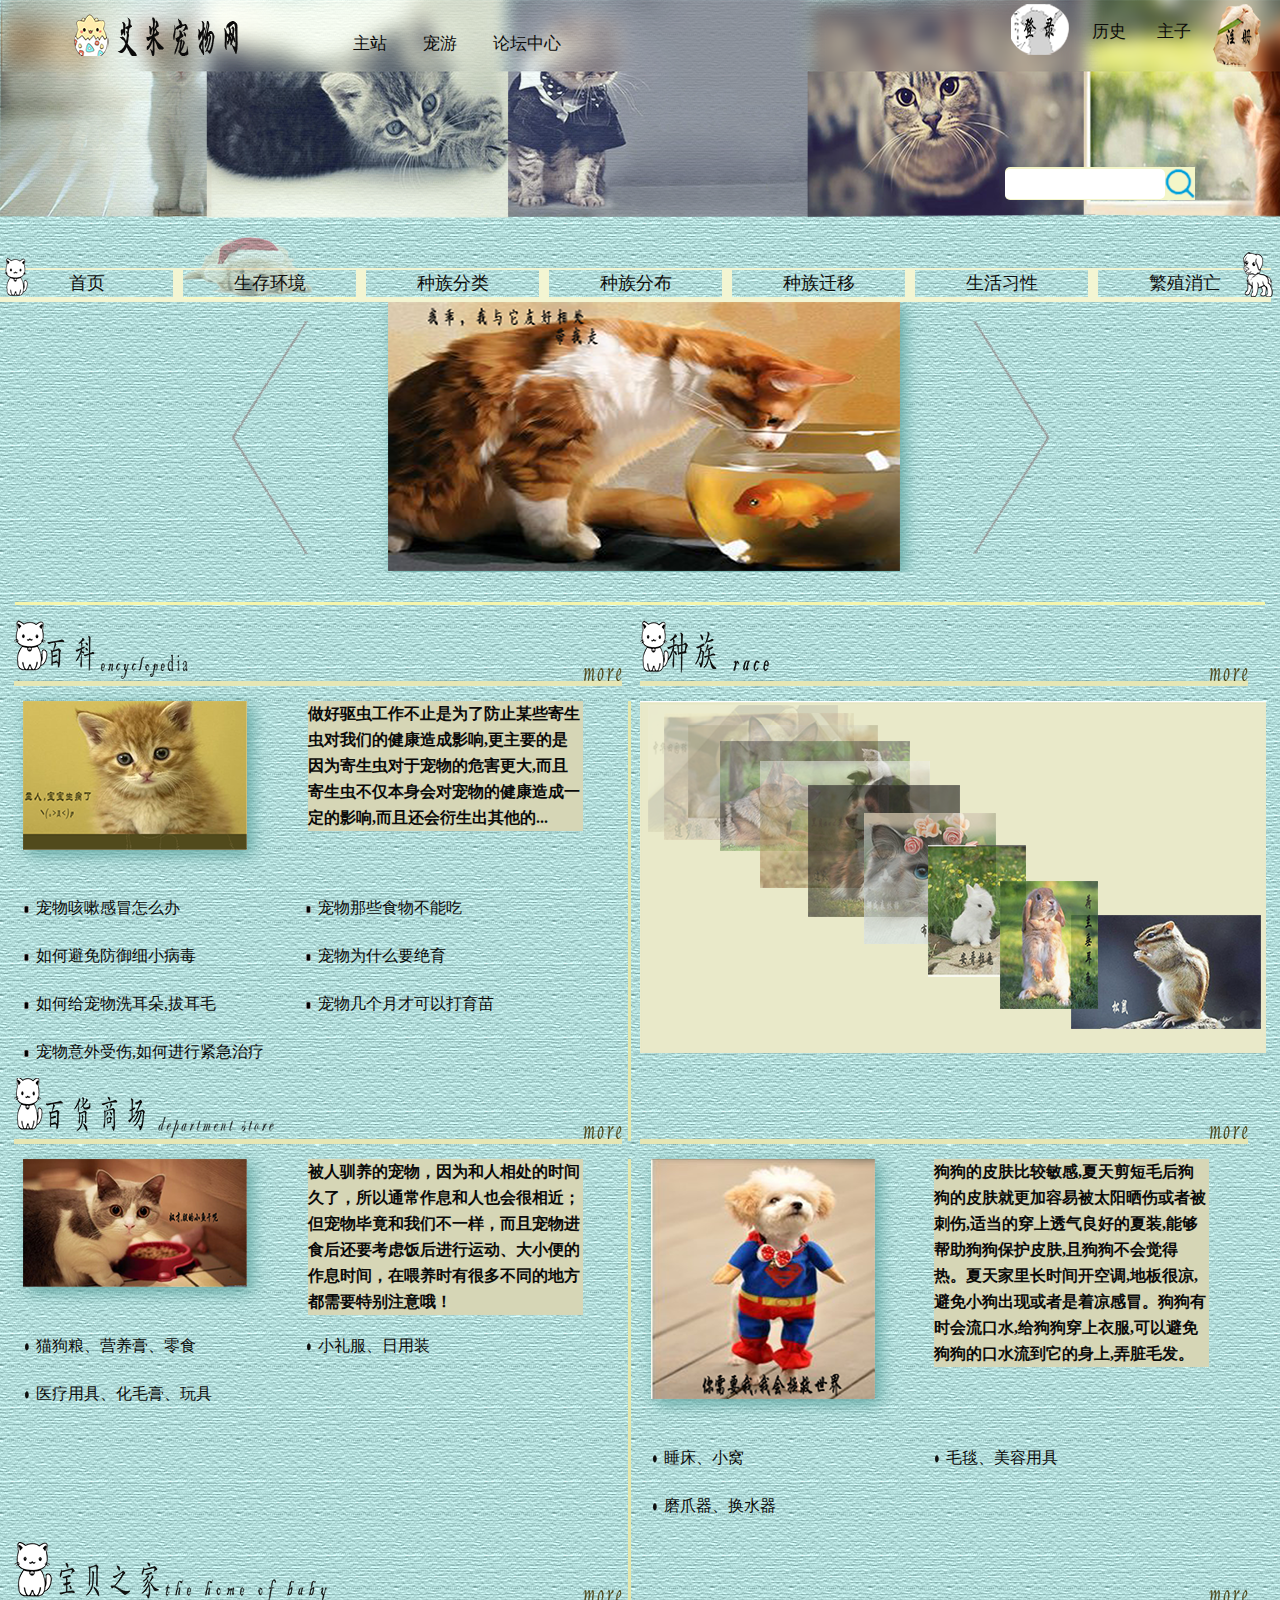
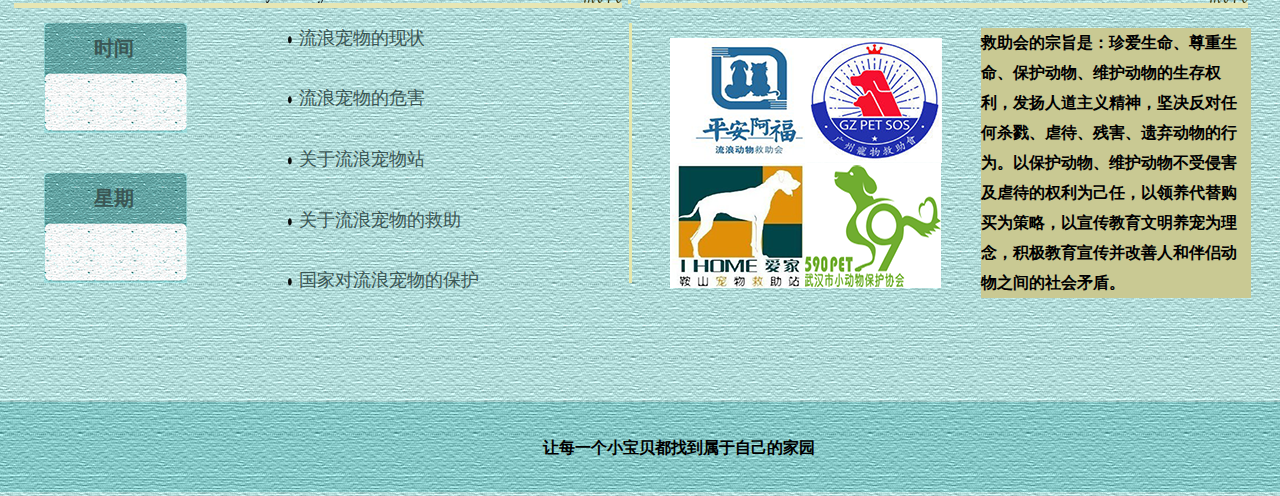
<file: 宠物网/index.html>
<!DOCTYPE html>
<html lang="en">

<head>
    <meta charset="UTF-8">
    <meta name="viewport" content="width=device-width, initial-scale=1.0">
    <meta http-equiv="X-UA-Compatible" content="ie=edge">
    <meta name="description" content="救助会的宗旨是：真爱生命,尊重生命,保护动物,维护动物的生存权利,发扬人道主义精神,坚决反对任何杀戮,虐待,残害,遗弃动物的行为。">
    <meta name="keywords" content="救助动物,尊重生命,保护动物">
    <meta name="author" content="ChangYong">
    <link rel="icon" href="favicon.ico" type="image/x-icon">
    <link rel="shortcut icon" href="favicon.ico" type="image/x-icon">
    <link rel="stylesheet" href="css/normalize.css">
    <link rel="stylesheet" href="css/main.css">
    <script src="js/navigation.js" defer="defer"></script>
    <script src="js/scroll.js"></script>
    <script src="js/main.js"></script>
    <title>主页</title>
</head>

<body>
    <header class="center">
        <div class="header-logo">
            <div class="header-nav-box clearfix">
                <ul class="clearfix">
                    <li>
                        <a href="javascript:;">主站</a>
                    </li>
                    <li>
                        <a href="javascript:;">宠游</a>
                    </li>
                    <li>
                        <a href="javascript:;">论坛中心</a>
                    </li>
                </ul>
                <ul class="clearfix">
                    <li>
                        <a href="javascript:;"></a>
                    </li>
                    <li>
                        <a href="javascript:;">历史</a>
                    </li>
                    <li>
                        <a href="javascript:;">主子</a>
                    </li>
                    <li>
                        <a href="javascript:;"></a>
                    </li>


                </ul>
            </div>
            <div class="search-box">
                <input type="text" name="" id="">
                <input type="button">
            </div>
        </div>
    </header>
    <nav>
        <ul class="nav-box clearfix center">
            <li></li>
            <li>
                <a href="javascript:;">首页</a>
            </li>
            <li>
                <a href="javascript:;">生存环境</a>
                <span></span>
                <ul class="list">
                    <li>
                        <a href="javascript:;">自然环境</a>
                    </li>
                    <li>
                        <a href="javascript:;">家庭环境</a>
                    </li>
                    <li>
                        <a href="javascript:;">流浪环境</a>
                    </li>
                </ul>
            </li>
            <li>
                <a href="javascript:;">种族分类</a>
            </li>
            <li>
                <a href="javascript:;">种族分布</a>
            </li>
            <li>
                <a href="javascript:;">种族迁移</a>
            </li>
            <li>
                <a href="javascript:;">生活习性</a>
            </li>
            <li>
                <a href="javascript:;">繁殖消亡</a>
            </li>
            <li></li>
        </ul>
    </nav>
    <div class="fix">
        <div class="box-window">
            <div class="login-box">
                <div class="input center">
                    <input type="text" name="ID" id="ID" placeholder="账号">
                    <input type="text" name="password" id="password" placeholder="密码">
                    <div class="login">
                        <input type="button" name="login-btn" id="login-btn" value="登录">
                        <input type="button" name="login-btn" id="login-btn" value="注册">
                        <input type="button" name="cancle" id="cancle" value="取消">
                    </div>
                </div>
            </div>
        </div>
        <div class="box-window">
            <div class="login-box">
                <div class="input center">
                    <input type="text" name="ID" id="ID" placeholder="账号">
                    <input type="text" name="password" id="password" placeholder="密码">
                    <input type="text" name="password" id="password" placeholder="确认密码">
                    <div class="login">
                        <input type="button" name="login-btn" id="login-btn" value="注册">
                        <input type="button" name="cancle" id="cancle" value="取消">
                    </div>
                </div>
            </div>
        </div>
    </div>
    <div id="carousel-window">
        <div class="carousel-box center">
            <div class="carousel-pic center">
                <ul>
                    <li>
                        <a href="javascript:;">
                            <img src="images/carousel-pic1.png">
                        </a>
                    </li>
                    <li>
                        <a href="javascript:;">
                            <img src="images/carousel-pic2.png">
                        </a>
                    </li>
                    <li>
                        <a href="javascript:;">
                            <img src="images/carousel-pic3.png">
                        </a>
                    </li>
                    <li>
                        <a href="javascript:;">
                            <img src="images/carousel-pic4.png">
                        </a>
                    </li>
                    <li>
                        <a href="javascript:;">
                            <img src="images/carousel-pic5.png">
                        </a>
                    </li>
                </ul>
                <div class="pre_btn button"></div>
                <div class="next_btn button"></div>
            </div>
        </div>
    </div>
    <div id="content">
        <div class="content-box center">
            <div class="box">
                <div class="pic">
                    <a href="javascript:;">
                        <img src="images/more-btn.png">
                    </a>
                </div>
                <div class="cont center">
                    <a href="javascript:;">
                        <img src="images/pic1.png" alt="content-logo">
                    </a>
                    <div class="cont-artical">
                        <p>做好驱虫工作不止是为了防止某些寄生虫对我们的健康造成影响,更主要的是因为寄生虫对于宠物的危害更大,而且寄生虫不仅本身会对宠物的健康造成一定的影响,而且还会衍生出其他的...</p>
                    </div>
                    <div class="content-list clearfix">
                        <ul>
                            <li>
                                <a href="javascript:;">宠物咳嗽感冒怎么办</a>
                            </li>
                            <li>
                                <a href="javascript:;">宠物那些食物不能吃</a>
                            </li>
                            <li>
                                <a href="javascript:;">如何避免防御细小病毒</a>
                            </li>
                            <li>
                                <a href="javascript:;">宠物为什么要绝育</a>
                            </li>
                            <li>
                                <a href="javascript:;">如何给宠物洗耳朵,拔耳毛</a>
                            </li>
                            <li>
                                <a href="javascript:;">宠物几个月才可以打育苗</a>
                            </li>
                            <li>
                                <a href="javascript:;">宠物意外受伤,如何进行紧急治疗</a>
                            </li>
                        </ul>

                    </div>
                </div>
            </div>

            <div class="box">
                <div class="pic">
                    <a href="javascript:;">
                        <img src="images/more-btn.png">
                    </a>
                </div>
                <div id="carousel">
                    <a href="javascript:;">
                        <img src="images/race-img1.png" alt="" style="opacity:0">
                    </a>
                    <a href="javascript:;">
                        <img src="images/race-img2.png" alt="" style="opacity:0.1">
                    </a>
                    <a href="javascript:;">
                        <img src="images/race-img3.png" alt="" style="opacity:0.2">
                    </a>
                    <a href="javascript:;">
                        <img src="images/race-img4.png" alt="" style="opacity:0.3">
                    </a>
                    <a href="javascript:;">
                        <img src="images/race-img5.png" alt="" style="opacity:0.4">
                    </a>
                    <a href="javascript:;">
                        <img src="images/race-img6.png" alt="" style="opacity:0.5">
                    </a>
                    <a href="javascript:;">
                        <img src="images/race-img7.png" alt="" style="opacity:0.6" </a>
                        <a href="javascript:;">
                            <img src="images/race-img8.png" alt="" style="opacity:0.7">
                        </a>
                        <a href="javascript:;">
                            <img src="images/race-img9.png" alt="" style="opacity:0.75">
                        </a>
                        <a href="javascript:;">
                            <img src="images/race-img10.png" alt="" style="opacity:0.8">
                        </a>
                        <a href="javascript:;">
                            <img src="images/race-img11.png" alt="" style="opacity:0.85">
                        </a>
                </div>
            </div>
            <div class="box">
                <div class="pic">
                    <a href="javascript:;">
                        <img src="images/more-btn.png">
                    </a>
                </div>
                <div class="cont center">
                    <a href="javascript:;">
                        <img src="images/pic2.png" alt="content-logo">
                    </a>
                    <div class="cont-artical">
                        <p>被人驯养的宠物，因为和人相处的时间久了，所以通常作息和人也会很相近；但宠物毕竟和我们不一样，而且宠物进食后还要考虑饭后进行运动、大小便的作息时间，在喂养时有很多不同的地方都需要特别注意哦！</p>
                    </div>
                    <div class="content-list clearfix">
                        <ul>
                            <li>
                                <a href="javascript:;">猫狗粮、营养膏、零食</a>
                            </li>
                            <li>
                                <a href="javascript:;">小礼服、日用装</a>
                            </li>
                            <li>
                                <a href="javascript:;">医疗用具、化毛膏、玩具</a>
                            </li>
                        </ul>

                    </div>
                </div>
            </div>
            <div class="box">
                <div class="pic">
                    <a href="javascript:;">
                        <img src="images/more-btn.png">
                    </a>
                </div>
                <div class="cont center">
                    <a href="javascript:;">
                        <img src="images/pic3.png" alt="content-logo">
                    </a>
                    <div class="cont-artical">
                        <p>狗狗的皮肤比较敏感,夏天剪短毛后狗狗的皮肤就更加容易被太阳晒伤或者被刺伤,适当的穿上透气良好的夏装,能够帮助狗狗保护皮肤,且狗狗不会觉得热。夏天家里长时间开空调,地板很凉,避免小狗出现或者是着凉感冒。狗狗有时会流口水,给狗狗穿上衣服,可以避免狗狗的口水流到它的身上,弄脏毛发。</p>
                    </div>
                    <div class="content-list clearfix">
                        <ul>
                            <li>
                                <a href="javascript:;">睡床、小窝</a>
                            </li>
                            <li>
                                <a href="javascript:;">毛毯、美容用具</a>
                            </li>
                            <li>
                                <a href="javascript:;">磨爪器、换水器</a>
                            </li>
                        </ul>

                    </div>
                </div>
            </div>
            <div class="box">
                <div class="pic">
                    <a href="javascript:;">
                        <img src="images/more-btn.png">
                    </a>
                </div>
                <div class="bady">
                    <div class="bady-bg">
                        <div class="time">
                            <strong>时间</strong>
                        </div>
                        <div id="time-month">
                            <strong>
                                <span></span>
                            </strong>
                        </div>
                    </div>
                    <div class="bady-bg">
                        <div class="time">
                            <strong>星期</strong>
                        </div>
                        <div id="time-day">
                            <strong>
                                <span></span>
                            </strong>
                        </div>
                    </div>
                    <ul class="clearfix">
                        <li>
                            <a href="javascript:;">流浪宠物的现状</a>
                        </li>
                        <li>
                            <a href="javascript:;">流浪宠物的危害</a>
                        </li>
                        <li>
                            <a href="javascript:;">关于流浪宠物站</a>
                        </li>
                        <li>
                            <a href="javascript:;">关于流浪宠物的救助</a>
                        </li>
                        <li>
                            <a href="javascript:;">国家对流浪宠物的保护</a>
                        </li>
                    </ul>

                </div>
            </div>
            <div class="box">
                <div class="pic">
                    <a href="javascript:;">
                        <img src="images/more-btn.png">
                    </a>
                </div>
                <div class="logo">
                    <div class="logo-box">
                        <a href="javascript:;">
                            <img src="images/img1.png">
                        </a>
                        <a href="javascript:;">
                            <img src="images/img2.png">
                        </a>
                        <a href="javascript:;">
                            <img src="images/img3.png">
                        </a>
                        <a href="javascript:;">
                            <img src="images/img4.png">
                        </a>
                    </div>
                    <div class="logo-content">
                        <p>救助会的宗旨是：珍爱生命、尊重生命、保护动物、维护动物的生存权利，发扬人道主义精神，坚决反对任何杀戮、虐待、残害、遗弃动物的行为。以保护动物、维护动物不受侵害及虐待的权利为己任，以领养代替购买为策略，以宣传教育文明养宠为理念，积极教育宣传并改善人和伴侣动物之间的社会矛盾。　</p>
                    </div>

                </div>
            </div>
        </div>
    </div>
    <footer class="center">
        <div>
            <strong>让每一个小宝贝都找到属于自己的家园</strong>
        </div>
    </footer>

</body>

</html>
</file>
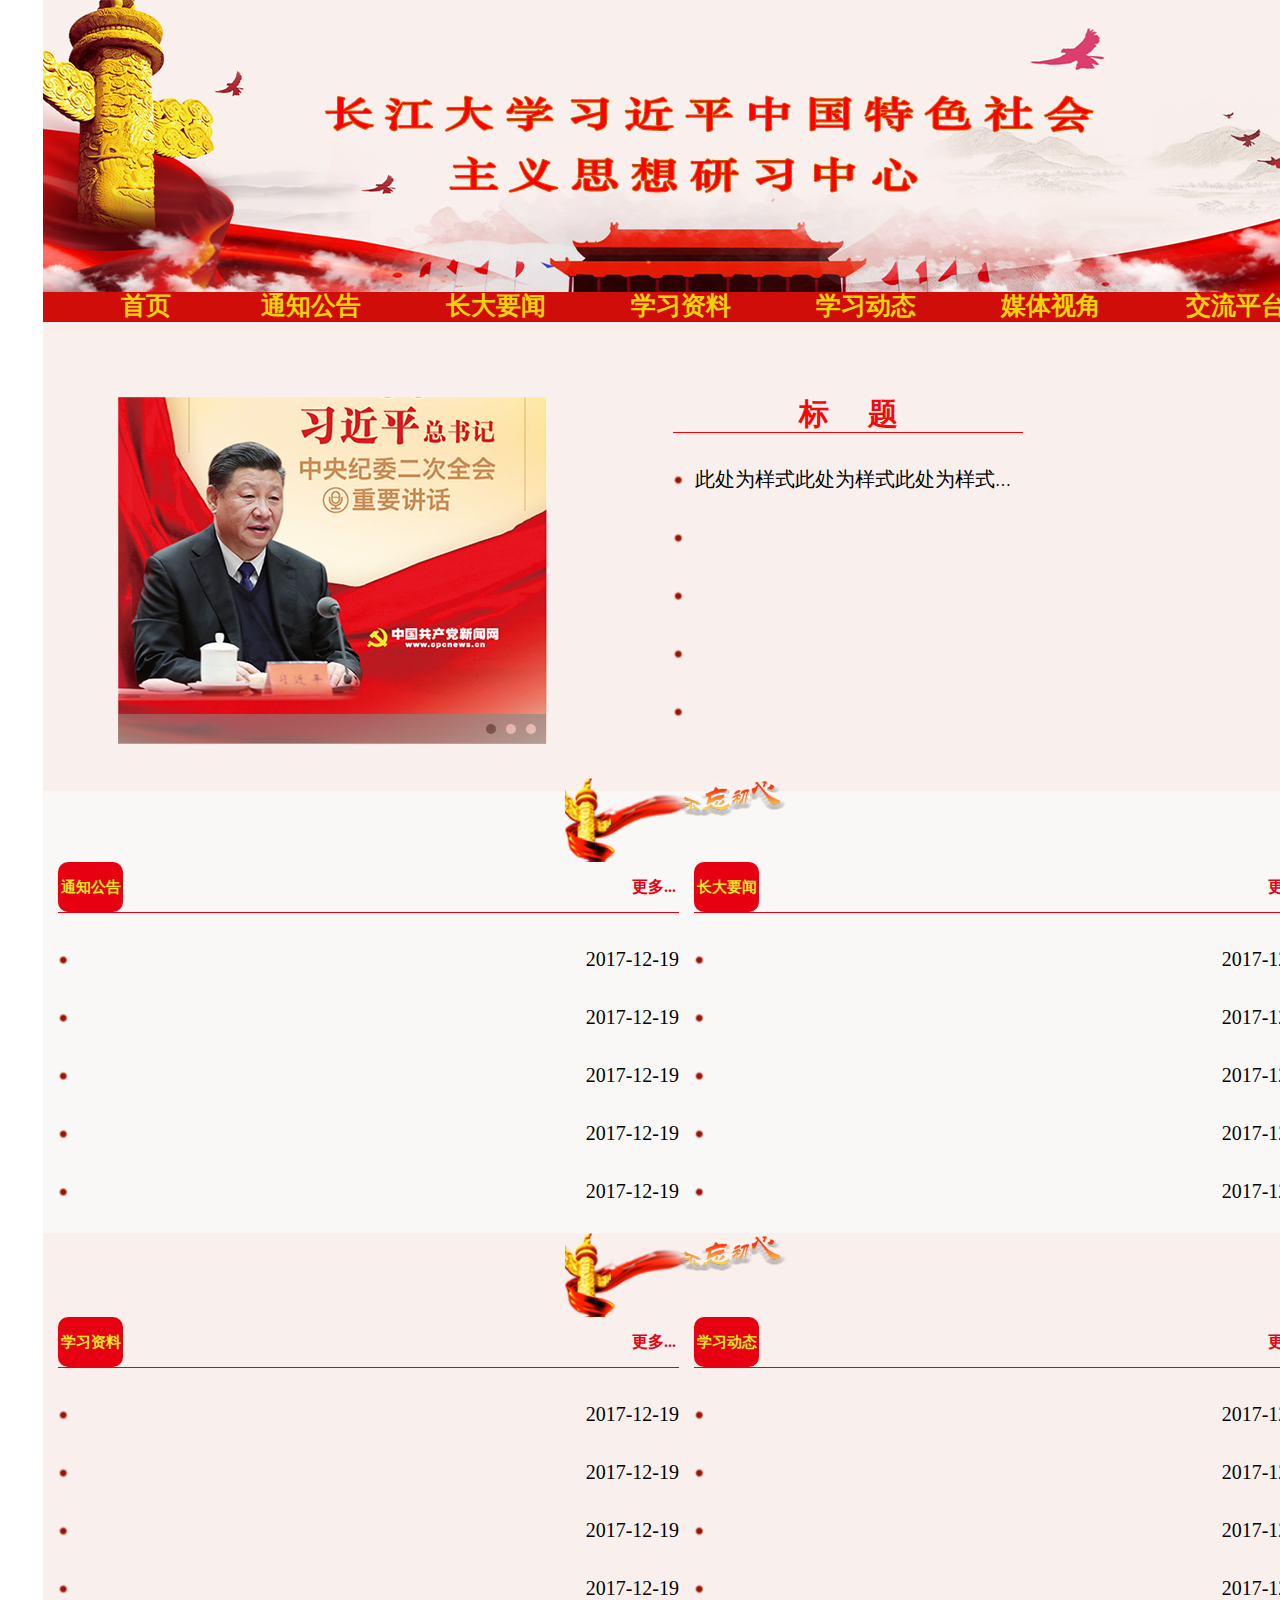
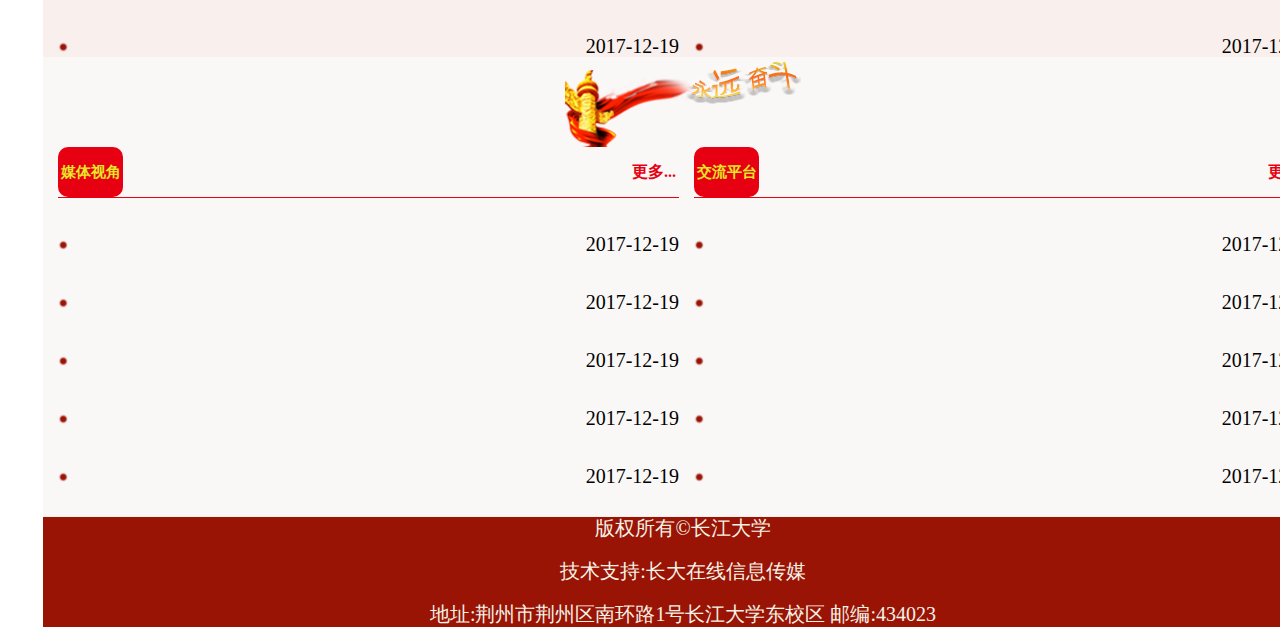
<file: 长江大学社会主义研究中心主页/index.html>
<!DOCTYPE html>
<html lang="en">

<head>
    <meta charset="UTF-8">
    <!-- <meta name="viewport" content="width=device-width, initial-scale=1.0"> -->
    <meta http-equiv="X-UA-Compatible" content="ie=edge">
    <meta name="description" content="">
    <meta name="keywords" content="">
    <meta name="author" content="ChangYong">
    <link rel="stylesheet" href="css/normalize.css">
    <link rel="stylesheet" href="css/main.css">
    <script src="js/main.js"></script>
    <script src="js/jquery-3.3.1.min.js"></script>
    <title>长江大学中国特色社会主义研究中心</title>
    <!--兼容IE8及其以下IE版本-->
    <!--[if lt IE 9]> <script src="js\jquery-1.8.3.min.js"></script> <![endif]-->
    <!--[if lt IE 9]> <link rel="stylesheet" href="css/iemain.css"> <![endif]-->
</head>

<body>
    <div id="box" class="center">
        <div id="header"></div>
        <div id="nav" class="center">
            <ul class="clearfix center">
                <li>
                    <a href="javascript:void(0)">首页</a>
                </li>
                <li>
                    <a href="javascript:void(0)">通知公告</a>
                </li>
                <li>
                    <a href="javascript:void(0)">长大要闻</a>
                </li>
                <li>
                    <a href="javascript:void(0)">学习资料</a>
                </li>
                <li>
                    <a href="javascript:void(0)">学习动态</a>
                </li>
                <li>
                    <a href="javascript:void(0)">媒体视角</a>
                </li>
                <li>
                    <a href="javascript:void(0)">交流平台</a>
                </li>
            </ul>
        </div>
        <div id="cont" class="center">
            <div class="cont-box">
                <div class="banner">
                    <div class="ban-pic">
                        <ul>
                            <li>
                                <img src="images\ban-example.png" alt="示例">
                            </li>
                            <li>
                                <img src="images\ban-example.png" alt="示例">
                            </li>
                            <li>
                                <img src="images\ban-example.png" alt="示例">
                            </li>
                        </ul>
                        <div class="ban-dot">
                            <div class="spanBox">
                                <span class="actvie" data-slide-to="1"></span>
                                <span data-slide-to="2"></span>
                                <span data-slide-to="3"></span>
                            </div>
                        </div>
                    </div>
                </div>
                <div class="title">
                    <div class="titleBox">
                        <span>标</span>
                        <span>题</span>
                    </div>
                    <div class="listBox">
                        <ul>
                            <li>
                                <a href="javascrpt:;">此处为样式此处为样式此处为样式此处为样式此处为样式此处为样式此处为样式此处为样式</a>
                            </li>
                            <li>
                                <a href="javascrpt:;"></a>
                            </li>
                            <li>
                                <a href="javascrpt:;"></a>
                            </li>
                            <li>
                                <a href="javascrpt:;"></a>
                            </li>
                            <li>
                                <a href="javascrpt:;"></a>
                            </li>
                        </ul>
                    </div>
                </div>
            </div>
            <div class="cont-box">
                <div class="pic-logo1"></div>
                <div class="topic-box">
                    <div class="topic">
                        <span>
                            通知公告
                        </span>
                        <span>
                            <a href="javascript:void(0)">更多...</a>
                        </span>
                    </div>
                    <div class="li-box">
                        <ul>
                            <li>
                                <a href="javascript:void(0)">
                                    <span class="list-day">2017-12-19</span>
                                </a>
                            </li>
                            <li>
                                <a href="javascript:void(0)">
                                    <span class="list-day">2017-12-19</span>
                                </a>
                            </li>
                            <li>
                                <a href="javascript:void(0)">
                                    <span class="list-day">2017-12-19</span>
                                </a>
                            </li>
                            <li>
                                <a href="javascript:void(0)">
                                    <span class="list-day">2017-12-19</span>
                                </a>
                            </li>
                            <li>
                                <a href="javascript:void(0)">
                                    <span class="list-day">2017-12-19</span>
                                </a>
                            </li>
                        </ul>
                    </div>
                </div>
                <div class="topic-box">
                    <div class="topic">
                        <span>
                            长大要闻
                        </span>
                        <span>
                            <a href="javascript:void(0)">更多...</a>
                        </span>
                    </div>
                    <div class="li-box">
                        <ul>
                            <li>
                                <a href="javascript:void(0)">
                                    <span class="list-day">2017-12-19</span>
                                </a>
                            </li>
                            <li>
                                <a href="javascript:void(0)">
                                    <span class="list-day">2017-12-19</span>
                                </a>
                            </li>
                            <li>
                                <a href="javascript:void(0)">
                                    <span class="list-day">2017-12-19</span>
                                </a>
                            </li>
                            <li>
                                <a href="javascript:void(0)">
                                    <span class="list-day">2017-12-19</span>
                                </a>
                            </li>
                            <li>
                                <a href="javascript:void(0)">
                                    <span class="list-day">2017-12-19</span>
                                </a>
                            </li>
                        </ul>
                    </div>
                </div>
            </div>
            <div class="cont-box">
                <div class="pic-logo2"></div>
                <div class="topic-box">
                    <div class="topic">
                        <span>
                            学习资料
                        </span>
                        <span>
                            <a href="javascript:void(0)">更多...</a>
                        </span>
                    </div>
                    <div class="li-box">
                        <ul>
                            <li>
                                <a href="javascript:void(0)">
                                    <span class="list-day">2017-12-19</span>
                                </a>
                            </li>
                            <li>
                                <a href="javascript:void(0)">
                                    <span class="list-day">2017-12-19</span>
                                </a>
                            </li>
                            <li>
                                <a href="javascript:void(0)">
                                    <span class="list-day">2017-12-19</span>
                                </a>
                            </li>
                            <li>
                                <a href="javascript:void(0)">
                                    <span class="list-day">2017-12-19</span>
                                </a>
                            </li>
                            <li>
                                <a href="javascript:void(0)">
                                    <span class="list-day">2017-12-19</span>
                                </a>
                            </li>
                        </ul>
                    </div>
                </div>
                <div class="topic-box">
                    <div class="topic">
                        <span>
                            学习动态
                        </span>
                        <span>
                            <a href="javascript:void(0)">更多...</a>
                        </span>
                    </div>
                    <div class="li-box">
                        <ul>
                            <li>
                                <a href="javascript:void(0)">
                                    <span class="list-day">2017-12-19</span>
                                </a>
                            </li>
                            <li>
                                <a href="javascript:void(0)">
                                    <span class="list-day">2017-12-19</span>
                                </a>
                            </li>
                            <li>
                                <a href="javascript:void(0)">
                                    <span class="list-day">2017-12-19</span>
                                </a>
                            </li>
                            <li>
                                <a href="javascript:void(0)">
                                    <span class="list-day">2017-12-19</span>
                                </a>
                            </li>
                            <li>
                                <a href="javascript:void(0)">
                                    <span class="list-day">2017-12-19</span>
                                </a>
                            </li>
                        </ul>
                    </div>
                </div>
            </div>
            <div class="cont-box">
                <div class="pic-logo3"></div>
                <div class="topic-box">
                    <div class="topic">
                        <span>
                            媒体视角
                        </span>
                        <span>
                            <a href="javascript:void(0)">更多...</a>
                        </span>
                    </div>
                    <div class="li-box">
                        <ul>
                            <li>
                                <a href="javascript:void(0)">
                                    <span class="list-day">2017-12-19</span>
                                </a>
                            </li>
                            <li>
                                <a href="javascript:void(0)">
                                    <span class="list-day">2017-12-19</span>
                                </a>
                            </li>
                            <li>
                                <a href="javascript:void(0)">
                                    <span class="list-day">2017-12-19</span>
                                </a>
                            </li>
                            <li>
                                <a href="javascript:void(0)">
                                    <span class="list-day">2017-12-19</span>
                                </a>
                            </li>
                            <li>
                                <a href="javascript:void(0)">
                                    <span class="list-day">2017-12-19</span>
                                </a>
                            </li>
                        </ul>
                    </div>
                </div>
                <div class="topic-box">
                    <div class="topic">
                        <span>
                            交流平台
                        </span>
                        <span>
                            <a href="javascript:void(0)">更多...</a>
                        </span>
                    </div>
                    <div class="li-box">
                        <ul>
                            <li>
                                <a href="javascript:void(0)">
                                    <span class="list-day">2017-12-19</span>
                                </a>
                            </li>
                            <li>
                                <a href="javascript:void(0)">
                                    <span class="list-day">2017-12-19</span>
                                </a>
                            </li>
                            <li>
                                <a href="javascript:void(0)">
                                    <span class="list-day">2017-12-19</span>
                                </a>
                            </li>
                            <li>
                                <a href="javascript:void(0)">
                                    <span class="list-day">2017-12-19</span>
                                </a>
                            </li>
                            <li>
                                <a href="javascript:void(0)">
                                    <span class="list-day">2017-12-19</span>
                                </a>
                            </li>
                        </ul>
                    </div>
                </div>
            </div>
        </div>
        <div id="footer">
            <div class="ft-cont center">
                <div>版权所有©长江大学</div>
                <div>技术支持:长大在线信息传媒</div>
                <div>地址:荆州市荆州区南环路1号长江大学东校区&nbsp邮编:434023</div>
            </div>
        </div>
    </div>
    <script src="js\banner.js"></script>
</body>

</html>
</file>
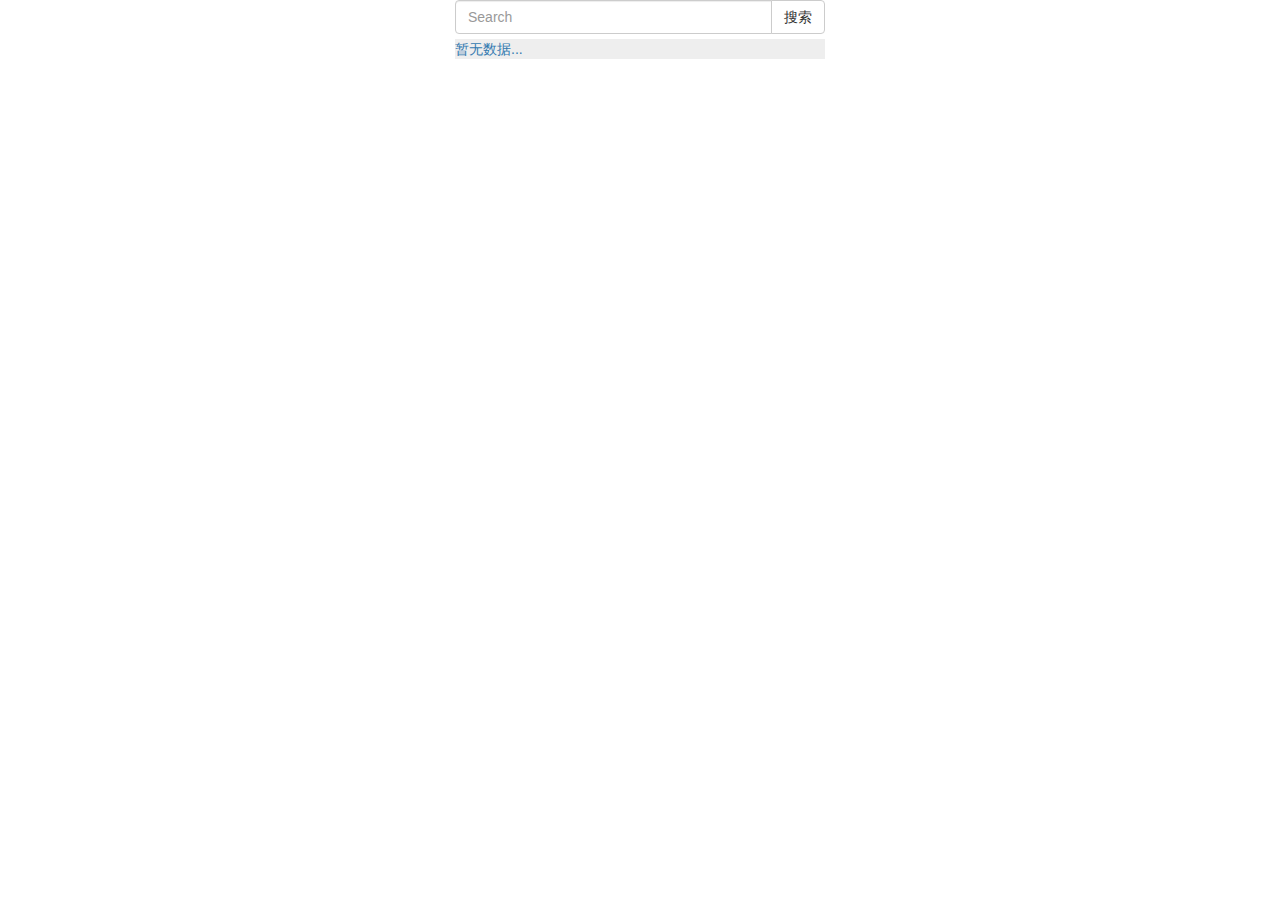
<file: vue-Project/vue-search.html>
<!DOCTYPE html>
<html lang="en">

<head>
    <meta charset="UTF-8">
    <meta name="viewport" content="width=device-width, initial-scale=1.0">
    <meta http-equiv="X-UA-Compatible" content="ie=edge">
    <link rel="stylesheet" href="css/bootstrap.min.css">
    <script src="js/jquery-3.3.1.min.js"></script>
    <script src="js/bootstrap.min.js"></script>
    <script src="js/vue.min.js"></script>
    <script src="js/vue-resource.min.js"></script>
    <title>vue-search</title>
    <style>
        .container {
            width: 400px;
        }

        .nav>li>a {
            padding: 10px 5px;
        }

        .aColor {
            background-color: rgb(187, 53, 53);
        }
    </style>
</head>

<body>
    <div class="container">
        <div class="input-group">
            <input type="text" class="form-control" id="exampleInputAmount" placeholder="Search" v-model="msg"
                @keyup="get($event)" @keydown.down="chgDownIndex()" @keydown.up="chgUpIndex()">
            <span class="input-group-btn">
                <button type="button" class="btn btn-default" @click="search()">搜索</button>
            </span>
        </div>
        <ul class="nav justify-content-center">
            <li class="nav-item" v-for="(item,index) in Data" @click="getVal($event)">
                <a class="nav-link active" href="#" :class="{aColor:index==nowIndex}">{{item}}</a>
            </li>
        </ul>
        <p :style="styleObj" v-show="Data.length==0">暂无数据...</p>

    </div>
    <script>
        window.onload = function () {
            new Vue({
                el: '.container',
                data: {
                    styleObj: {
                        'color': '#337ab0',
                        'background-color': '#eee',
                        'margin-top': '5px',
                    },
                    Data: [],
                    msg: '',
                    nowIndex: -1,
                },
                methods: {
                    get: function (ev) {
                        if (ev.keyCode == 38 || ev.keyCode == 40) return;
                        if (ev.keyCode == 13) {
                            window.open(`https://www.baidu.com/s?wd=${this.msg}`, '-self')
                        }
                        this.$http.jsonp(`https://sp0.baidu.com/5a1Fazu8AA54nxGko9WTAnF6hhy/su?wd=${this.msg}&pwd=${this.msg}&bs=${this.msg}`, {
                            jsonp: 'cb',
                        }).then(function (res) {
                            this.Data = res.data.s;
                        }, function (res) {
                            console.log(res.status)
                        })
                    },
                    chgDownIndex: function () {
                        this.nowIndex >= this.Data.length - 1 ? this.nowIndex = 0 : this.nowIndex++;
                        this.msg = this.Data[this.nowIndex];
                    },
                    chgUpIndex: function () {
                        this.nowIndex <= 0 ? this.nowIndex = this.Data.length - 1 : this.nowIndex--;
                        this.msg = this.Data[this.nowIndex];
                    },
                    search: function () {
                        window.open(`https://www.baidu.com/s?wd=${this.msg}`, '-self')
                    },
                    getVal: function (ev) {
                        this.msg = ev.srcElement.innerHTML;
                        this.search();
                    }
                }
            })
        }
    </script>
</body>

</html>
</file>
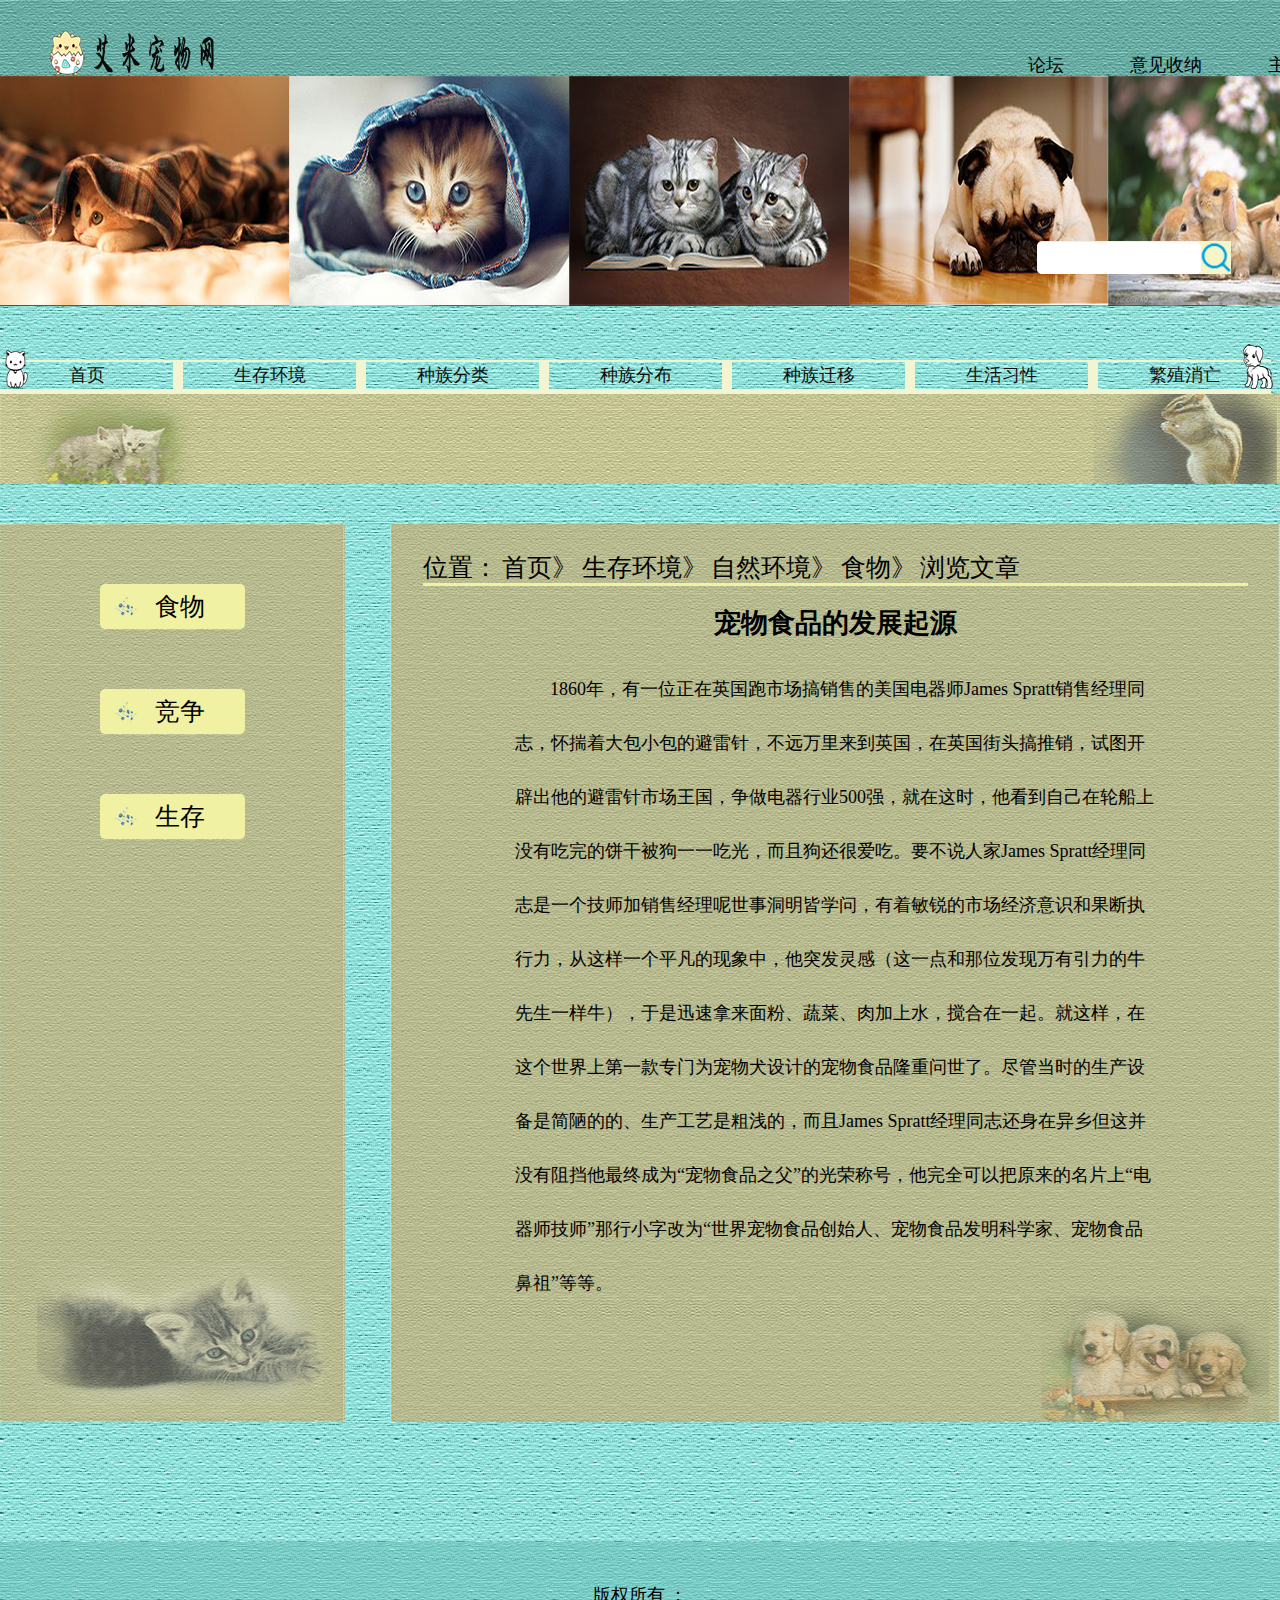
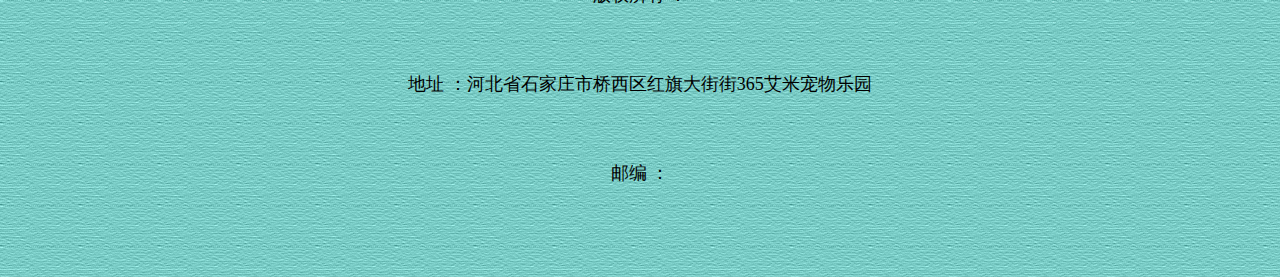
<file: 宠物网/artical.html>
<!DOCTYPE html>
<html lang="en">

<head>
    <meta charset="UTF-8">
    <meta name="viewport" content="width=device-width, initial-scale=1.0">
    <meta http-equiv="X-UA-Compatible" content="ie=edge">
    <link rel="icon" href="favicon.ico" type="image/x-icon">
    <link rel="shortcut icon" href="favicon.ico" type="image/x-icon">
    <link rel="stylesheet" href="css/normalize.css">
    <link rel="stylesheet" href="css/artical.css">
    <script src="js/navigation.js" defer="defer"></script>
    <script src="js/scroll.js"></script>
    <title>内容页</title>
</head>

<body>
    <header class="center">
        <div class="header-logo">
            <ul>
                <li>
                    <a href="javascript:;">主人</a>
                </li>
                <li>
                    <a href="javascript:;">意见收纳</a>
                </li>
                <li>
                    <a href="javascript:;">论坛</a>
                </li>
            </ul>
        </div>
        <div class="header-pic">
            <div class="search-box">
                <input type="text" name="" id="">
                <input type="button">
            </div>
        </div>
    </header>
    <nav>
        <ul class="nav-box clearfix center">
            <li></li>
            <li>
                <a href="javascript:;">首页</a>
            </li>
            <li>
                <a href="javascript:;">生存环境</a>
                <ul class="list">
                    <li>
                        <a href="javascript:;">自然环境</a>
                    </li>
                    <li>
                        <a href="javascript:;">家庭环境</a>
                    </li>
                    <li>
                        <a href="javascript:;">流浪环境</a>
                    </li>
                </ul>
            </li>
            <li>
                <a href="javascript:;">种族分类</a>
            </li>
            <li>
                <a href="javascript:;">种族分布</a>
            </li>
            <li>
                <a href="javascript:;">种族迁移</a>
            </li>
            <li>
                <a href="javascript:;">生活习性</a>
            </li>
            <li>
                <a href="javascript:;">繁殖消亡</a>
            </li>
            <li></li>
        </ul>
    </nav>
    <div id="content" class="center">
        <div class="content-bgO"></div>
        <div class="content-bgT">
            <ul class="center">
                <li>
                    <a href="javascript:;">食物</a>
                </li>
                <li>
                    <a href="javascript:;">竞争</a>
                </li>
                <li>
                    <a href="javascript:;">生存</a>
                </li>
            </ul>
        </div>
        <div class="content-bgTh">
            <div class="content-list-box">
                <div>
                    <span>位置：</span>
                    <span>首页》</span>
                    <span>生存环境》</span>
                    <span>自然环境》</span>
                    <span>食物》</span>
                    <span>浏览文章</span>
                </div>
                <artical>
                    <section class="center">
                        <h2>
                            宠物食品的发展起源
                        </h2>
                        <p>
                            1860年，有一位正在英国跑市场搞销售的美国电器师James Spratt销售经理同志，怀揣着大包小包的避雷针，不远万里来到英国，在英国街头搞推销，试图开辟出他的避雷针市场王国，争做电器行业500强，就在这时，他看到自己在轮船上没有吃完的饼干被狗一一吃光，而且狗还很爱吃。要不说人家James
                            Spratt经理同志是一个技师加销售经理呢世事洞明皆学问，有着敏锐的市场经济意识和果断执行力，从这样一个平凡的现象中，他突发灵感（这一点和那位发现万有引力的牛先生一样牛），于是迅速拿来面粉、蔬菜、肉加上水，搅合在一起。就这样，在这个世界上第一款专门为宠物犬设计的宠物食品隆重问世了。尽管当时的生产设备是简陋的的、生产工艺是粗浅的，而且James
                            Spratt经理同志还身在异乡但这并没有阻挡他最终成为“宠物食品之父”的光荣称号，他完全可以把原来的名片上“电器师技师”那行小字改为“世界宠物食品创始人、宠物食品发明科学家、宠物食品鼻祖”等等。
                        </p>
                    </section>
                </artical>
            </div>
        </div>
    </div>
    <footer>
        <div class="footer-box">
            <p>版权所有 ： </p>
            <p>地址 ：河北省石家庄市桥西区红旗大街街365艾米宠物乐园 </p>
            <p>邮编 ： </p>
        </div>
    </footer>
</body>

</html>
</file>
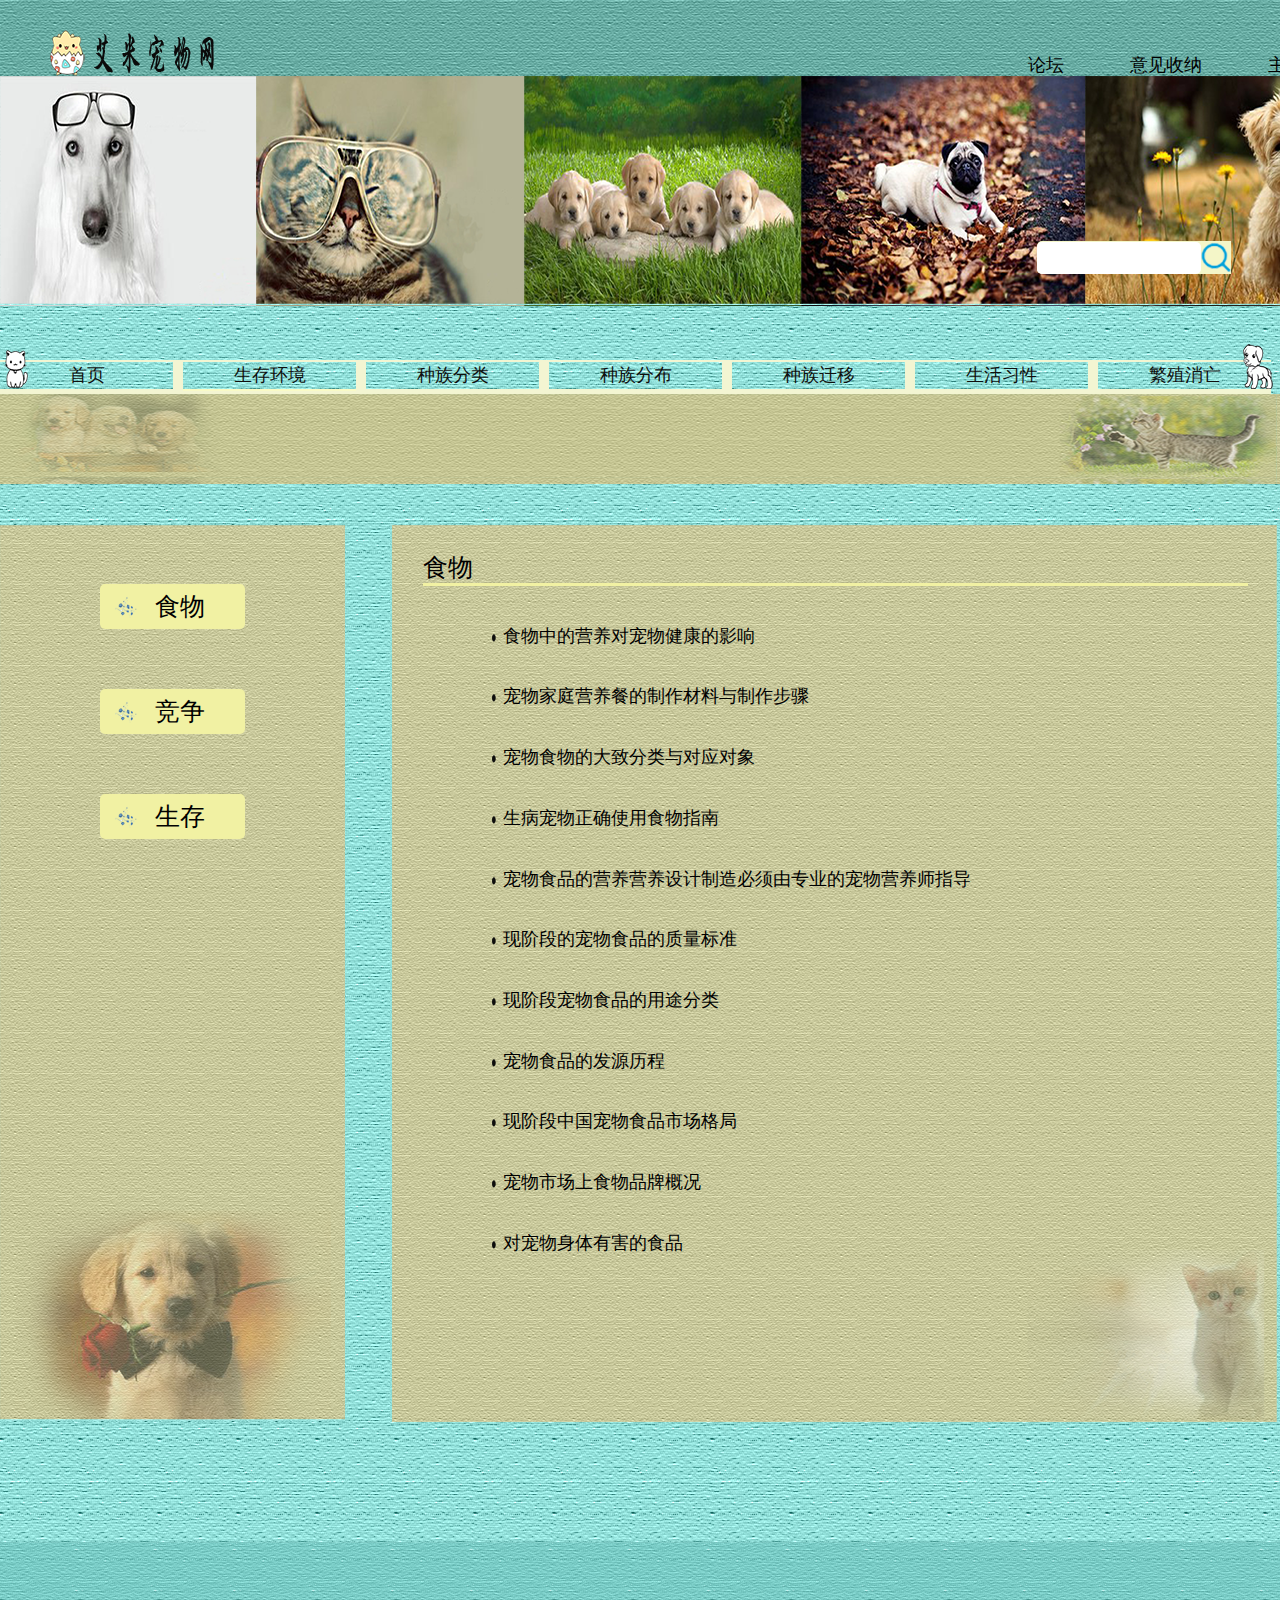
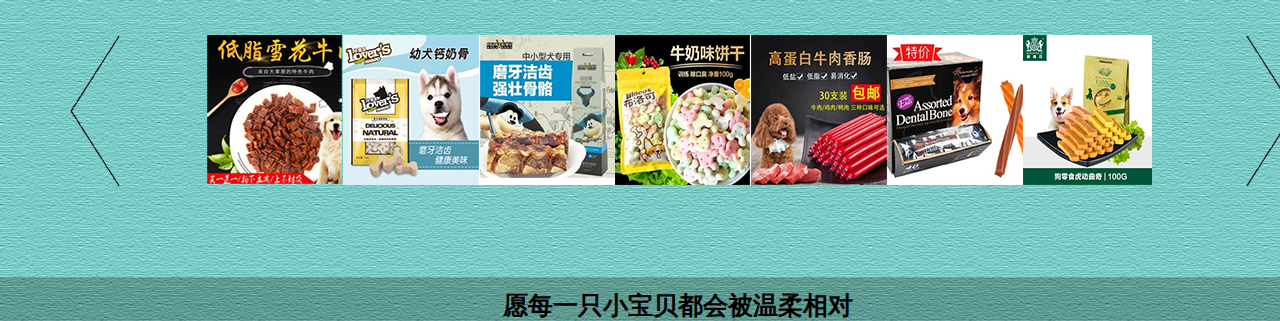
<file: 宠物网/list.html>
<!DOCTYPE html>
<html lang="en">

<head>
    <meta charset="UTF-8">
    <meta name="viewport" content="width=device-width, initial-scale=1.0">
    <meta http-equiv="X-UA-Compatible" content="ie=edge">
    <link rel="icon" href="favicon.ico" type="image/x-icon">
    <link rel="shortcut icon" href="favicon.ico" type="image/x-icon">
    <link rel="stylesheet" href="css/normalize.css">
    <link rel="stylesheet" href="css/list.css">
    <script src="js/navigation.js" defer="defer"></script>
    <script src="js/scroll.js"></script>
    <script src="js/list.js"></script>
    <title>列表页</title>
</head>

<body>
    <header class="center">
        <div class="header-logo">
            <ul>
                <li>
                    <a href="javascript:;">主人</a>
                </li>
                <li>
                    <a href="javascript:;">意见收纳</a>
                </li>
                <li>
                    <a href="javascript:;">论坛</a>
                </li>
            </ul>
        </div>
        <div class="header-pic">
            <div class="search-box">
                <input type="text" name="" id="">
                <input type="button">
            </div>
        </div>
    </header>
    <nav>
        <ul class="nav-box clearfix center">
            <li></li>
            <li>
                <a href="javascript:;">首页</a>
            </li>
            <li>
                <a href="javascript:;">生存环境</a>
                <ul class="list">
                    <li>
                        <a href="javascript:;">自然环境</a>
                    </li>
                    <li>
                        <a href="javascript:;">家庭环境</a>
                    </li>
                    <li>
                        <a href="javascript:;">流浪环境</a>
                    </li>
                </ul>
            </li>
            <li>
                <a href="javascript:;">种族分类</a>
            </li>
            <li>
                <a href="javascript:;">种族分布</a>
            </li>
            <li>
                <a href="javascript:;">种族迁移</a>
            </li>
            <li>
                <a href="javascript:;">生活习性</a>
            </li>
            <li>
                <a href="javascript:;">繁殖消亡</a>
            </li>
            <li></li>
        </ul>
    </nav>
    <div id="content" class="center">
        <div class="content-bgO"></div>
        <div class="content-bgT">
            <ul class="center">
                <li>
                    <a href="javascript:;">食物</a>
                </li>
                <li>
                    <a href="javascript:;">竞争</a>
                </li>
                <li>
                    <a href="javascript:;">生存</a>
                </li>
            </ul>
        </div>
        <div class="content-bgTh">
            <div class="content-list-box">
                <div>
                    <span>食物</span>
                </div>
                <div class="content-list">
                    <ul>
                        <li>
                            <a href="javascript:;"> 食物中的营养对宠物健康的影响</a>
                        </li>
                        <li>
                            <a href="javascript:;">宠物家庭营养餐的制作材料与制作步骤</a>
                        </li>
                        <li>
                            <a href="javascript:;"> 宠物食物的大致分类与对应对象</a>
                        </li>
                        <li>
                            <a href="javascript:;">生病宠物正确使用食物指南</a>
                        </li>
                        <li>
                            <a href="javascript:;">宠物食品的营养营养设计制造必须由专业的宠物营养师指导</a>
                        </li>
                        <li>
                            <a href="javascript:;">现阶段的宠物食品的质量标准</a>
                        </li>
                        <li>
                            <a href="javascript:;">现阶段宠物食品的用途分类</a>
                        </li>
                        <li>
                            <a href="javascript:;">宠物食品的发源历程</a>
                        </li>
                        <li>
                            <a href="javascript:;"> 现阶段中国宠物食品市场格局</a>
                        </li>
                        <li>
                            <a href="javascript:;">宠物市场上食物品牌概况</a>
                        </li>
                        <li>
                            <a href="javascript:;">对宠物身体有害的食品</a>
                        </li>
                    </ul>
                </div>
            </div>
        </div>
    </div>
    <!-- <div id="paging_box" class="center">
        <ul>
            <li>共120页</li>
            <li><a href="#">首页</a></li>
            <li><a href="#">上一页</a></li>
            <li><a href="#">下一页</a></li>
            <li><a href="#">尾页</a></li>
            <li><label for="page"></label>转到：<select name="page" id="page">
                <option value="1">第一页</option>
                <option value="2">第二页</option>
                <option value="3">第三页</option>
                <option value="4">第四页</option>
                <option value="5">第五页</option>
                </select></li>
        </ul>
    </div> -->
    <footer class="center">
        <div id="footer-box">
            <div class="next-btn btn"></div>
            <div class="pre-btn btn"></div>
            <div class="footer-carousel center">
                <ul>
                    <li>
                        <a href="javascript:;">
                            <img src="images/footer-pic1.png" alt="">
                        </a>
                    </li>
                    <li>
                        <a href="javascript:;">
                            <img src="images/footer-pic2.png" alt="">
                        </a>
                    </li>
                    <li>
                        <a href="javascript:;">
                            <img src="images/footer-pic3.png" alt="">
                        </a>
                    </li>
                    <li>
                        <a href="javascript:;">
                            <img src="images/footer-pic4.png" alt="">
                        </a>
                    </li>
                    <li>
                        <a href="javascript:;">
                            <img src="images/footer-pic5.png" alt="">
                        </a>
                    </li>
                    <li>
                        <a href="javascript:;">
                            <img src="images/footer-pic6.png" alt="">
                        </a>
                    </li>
                    <li>
                        <a href="javascript:;">
                            <img src="images/footer-pic7.png" alt="">
                        </a>
                    </li>
                    <li>
                        <a href="javascript:;">
                            <img src="images/footer-pic8.png" alt="">
                        </a>
                    </li>
                    <li>
                        <a href="javascript:;">
                            <img src="images/footer-pic9.png" alt="">
                        </a>
                    </li>
                </ul>
            </div>
        </div>
        <div class="footer-bg">
            <p>愿每一只小宝贝都会被温柔相对</p>
        </div>
    </footer>
</body>

</html>
</file>
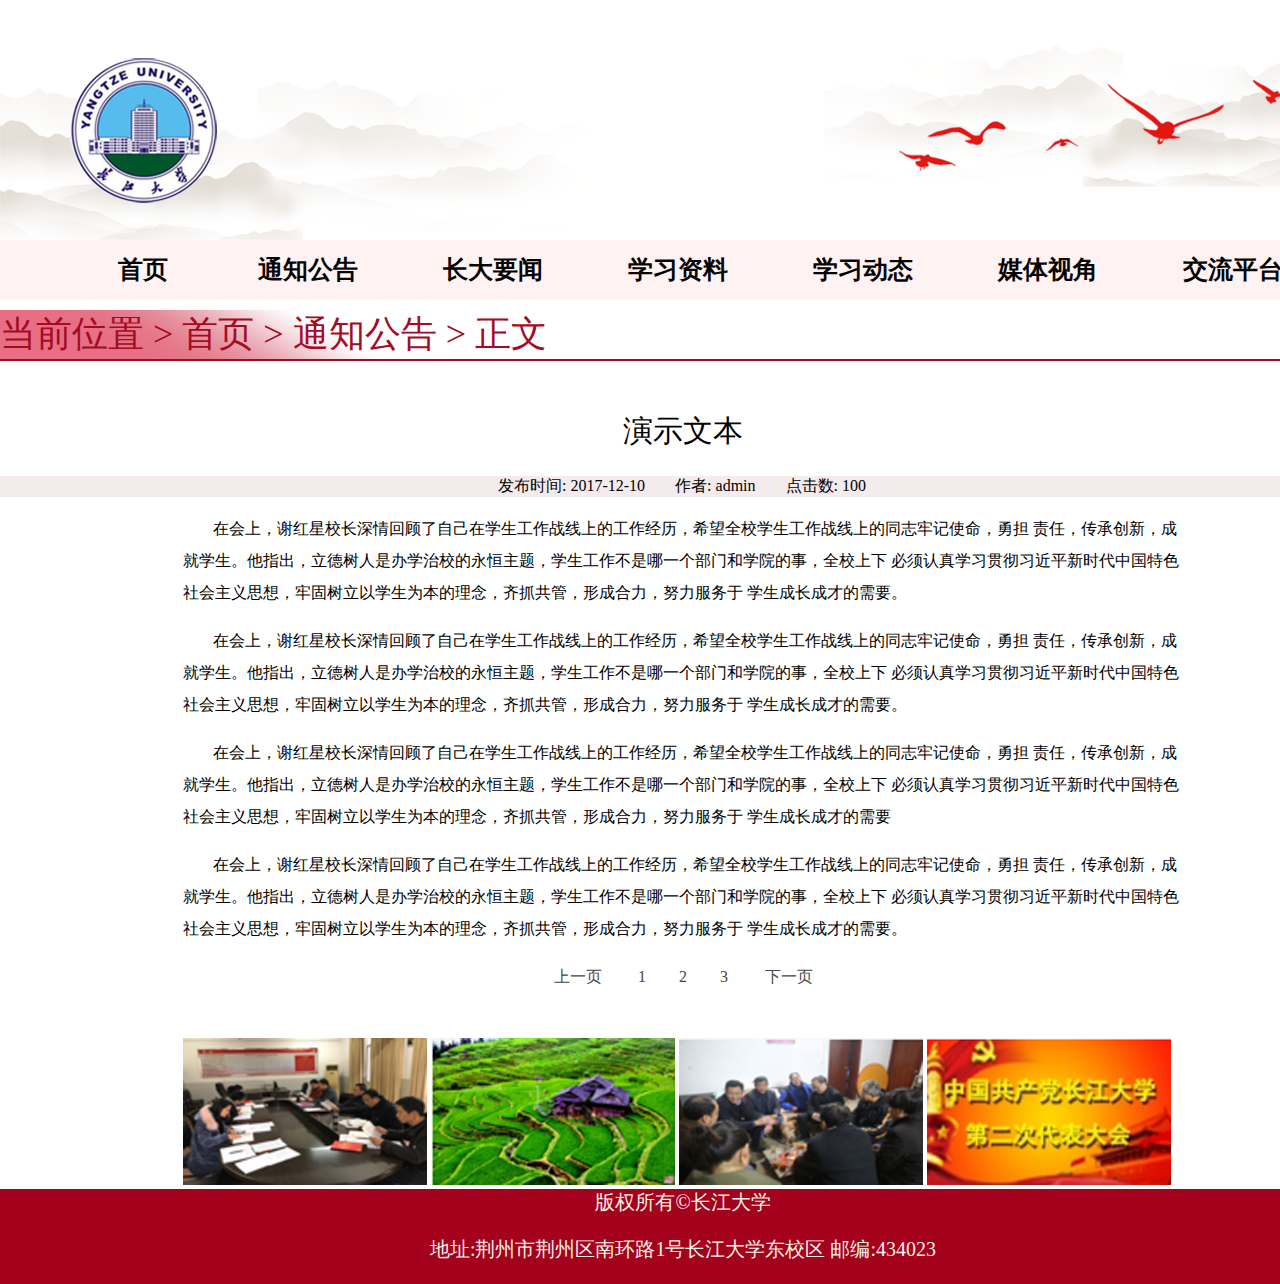
<file: 长江大学社会主义研究中心主页/article.html>
<!DOCTYPE html>
<html lang="en">

<head>
    <meta charset="UTF-8">
    <meta name="viewport" content="width=device-width, initial-scale=1.0">
    <meta http-equiv="X-UA-Compatible" content="ie=edge">
    <link rel="stylesheet" href="css/article.css">
    <script src="js/main.js"></script>
    <title>内容页</title>
    <!--[if lt IE 9]> <link rel="stylesheet" href="css/ie-listmain.css"> <![endif]-->
</head>

<body>
    <div id="box" class="center">
        <div id="header">
            <div class="word center"></div>
        </div>
        <div id="nav">
            <ul class="clearfix center">
                <li>
                    <a href="javascript:void(0)">首页</a>
                </li>
                <li>
                    <a href="javascript:void(0)">通知公告</a>
                </li>
                <li>
                    <a href="javascript:void(0)">长大要闻</a>
                </li>
                <li>
                    <a href="javascript:void(0)">学习资料</a>
                </li>
                <li>
                    <a href="javascript:void(0)">学习动态</a>
                </li>
                <li>
                    <a href="javascript:void(0)">媒体视角</a>
                </li>
                <li>
                    <a href="javascript:void(0)">交流平台</a>
                </li>
            </ul>
        </div>
        <div class="place">
            <span>
                <a href="javascript:void(0)">当前位置&#32&#62</a>
            </span>
            <span>
                <a href="javascript:void(0)">首页&#32&#62</a>
            </span>
            <span>
                <a href="javascript:void(0)">通知公告&#32&#62</a>
            </span>
            <span>
                <a href="javascript:void(0)">正文</a>
            </span>
        </div>
        <div class="article-box">
            <div class=" title">
                <h2>演示文本</h2>
            </div>
            <div class="inform">
                <ul class="clearfix center">
                    <li>发布时间:
                        <span>2017-12-10</span>
                    </li>
                    <li>作者:
                        <span>admin</span>
                    </li>
                    <li>点击数:
                        <span>100</span>
                    </li>
                </ul>
            </div>
            <div class="article center">
                <p>在会上，谢红星校长深情回顾了自己在学生工作战线上的工作经历，希望全校学生工作战线上的同志牢记使命，勇担 责任，传承创新，成就学生。他指出，立德树人是办学治校的永恒主题，学生工作不是哪一个部门和学院的事，全校上下
                    必须认真学习贯彻习近平新时代中国特色社会主义思想，牢固树立以学生为本的理念，齐抓共管，形成合力，努力服务于 学生成长成才的需要。
                </p>
                <p>在会上，谢红星校长深情回顾了自己在学生工作战线上的工作经历，希望全校学生工作战线上的同志牢记使命，勇担 责任，传承创新，成就学生。他指出，立德树人是办学治校的永恒主题，学生工作不是哪一个部门和学院的事，全校上下
                    必须认真学习贯彻习近平新时代中国特色社会主义思想，牢固树立以学生为本的理念，齐抓共管，形成合力，努力服务于 学生成长成才的需要。</p>
                <p> 在会上，谢红星校长深情回顾了自己在学生工作战线上的工作经历，希望全校学生工作战线上的同志牢记使命，勇担 责任，传承创新，成就学生。他指出，立德树人是办学治校的永恒主题，学生工作不是哪一个部门和学院的事，全校上下
                    必须认真学习贯彻习近平新时代中国特色社会主义思想，牢固树立以学生为本的理念，齐抓共管，形成合力，努力服务于 学生成长成才的需要
                </p>
                <p>在会上，谢红星校长深情回顾了自己在学生工作战线上的工作经历，希望全校学生工作战线上的同志牢记使命，勇担 责任，传承创新，成就学生。他指出，立德树人是办学治校的永恒主题，学生工作不是哪一个部门和学院的事，全校上下
                    必须认真学习贯彻习近平新时代中国特色社会主义思想，牢固树立以学生为本的理念，齐抓共管，形成合力，努力服务于 学生成长成才的需要。</p>
            </div>
            <div class="paging center">
                <span>
                    <a href="javascript:void(0)">上一页</a>
                </span>
                <ul class="clearfix">
                    <li>
                        <a href="javascript:void(0)">1</a>
                    </li>
                    <li>
                        <a href="javascript:void(0)">2</a>
                    </li>
                    <li>
                        <a href="javascript:void(0)">3</a>
                    </li>
                </ul>
                <span>
                    <a href="javascript:void(0)">下一页</a>
                </span>
            </div>
        </div>
        <div class="banner center">
            <img src="images/banner-pic1.png" alt="">
            <img src="images/banner-pic2.png" alt="">
            <img src="images/banner-pic3.png" alt="">
            <img src="images/banner-pic4.png" alt="">
        </div>
        <div id="footer">
            <div class="ft-cont center">
                <div>版权所有©长江大学</div>
                <div>地址:荆州市荆州区南环路1号长江大学东校区&nbsp邮编:434023</div>
            </div>
        </div>
    </div>

</body>

</html>
</file>
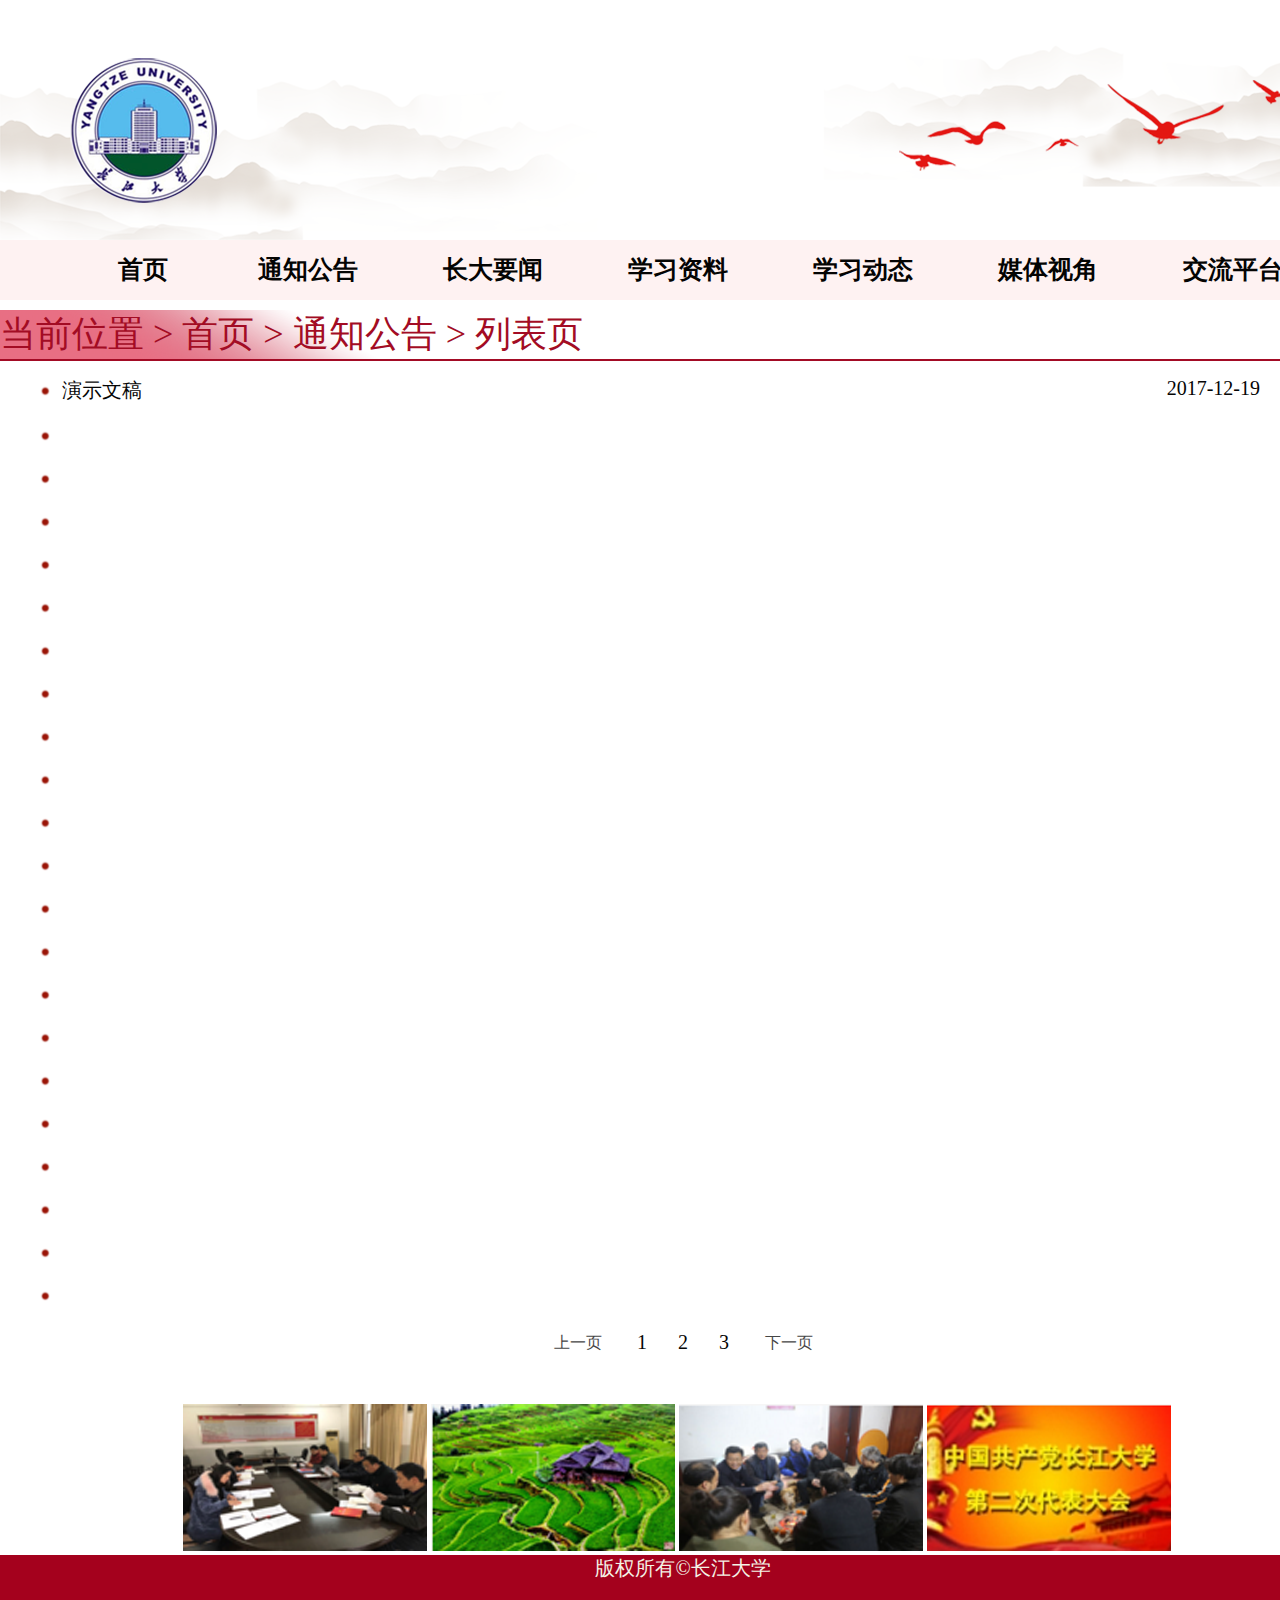
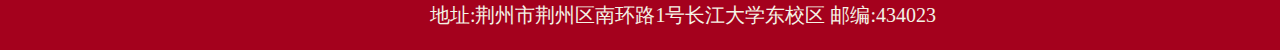
<file: 长江大学社会主义研究中心主页/list.html>
<!DOCTYPE html>
<html lang="en">

<head>
    <meta charset="UTF-8">
    <meta name="viewport" content="width=device-width, initial-scale=1.0">
    <meta http-equiv="X-UA-Compatible" content="ie=edge">
    <link rel="stylesheet" href="css/list.css">
    <script src="js/main.js"></script>
    <title>列表页</title>
    <!--兼容IE8及其以下IE版本-->
    <!--[if lt IE 9]> <link rel="stylesheet" href="css/ie-listmain.css"> <![endif]-->
</head>

<body>
    <div id="box" class="center">
        <div id="header">
            <div class="word center"></div>
        </div>
        <div id="nav">
            <ul class="clearfix center">
                <li>
                    <a href="javascript:void(0)">首页</a>
                </li>
                <li>
                    <a href="javascript:void(0)">通知公告</a>
                </li>
                <li>
                    <a href="javascript:void(0)">长大要闻</a>
                </li>
                <li>
                    <a href="javascript:void(0)">学习资料</a>
                </li>
                <li>
                    <a href="javascript:void(0)">学习动态</a>
                </li>
                <li>
                    <a href="javascript:void(0)">媒体视角</a>
                </li>
                <li>
                    <a href="javascript:void(0)">交流平台</a>
                </li>
            </ul>
        </div>
        <div class="place">
            <span>
                <a href="javascript:void(0)">当前位置&#32&#62</a>
            </span>
            <span>
                <a href="javascript:void(0)">首页&#32&#62</a>
            </span>
            <span>
                <a href="javascript:void(0)">通知公告&#32&#62</a>
            </span>
            <span>
                <a href="javascript:void(0)">列表页</a>
            </span>
        </div>
        <div class="lists">
            <ul>
                <li>
                    <a href="javascript:void(0)">演示文稿<span>2017-12-19</span></a>
                </li>
                <li>
                    <a href="javascript:void(0)"></a>
                </li>
                <li>
                    <a href="javascript:void(0)"></a>
                </li>
                <li>
                    <a href="javascript:void(0)"></a>
                </li>
                <li>
                    <a href="javascript:void(0)"></a>
                </li>
                <li>
                    <a href="javascript:void(0)"></a>
                </li>
                <li>
                    <a href="javascript:void(0)"></a>
                </li>
                <li>
                    <a href="javascript:void(0)"></a>
                </li>
                <li>
                    <a href="javascript:void(0)"></a>
                </li>
                <li>
                    <a href="javascript:void(0)"></a>
                </li>
                <li>
                    <a href="javascript:void(0)"></a>
                </li>
                <li>
                    <a href="javascript:void(0)"></a>
                </li>
                <li>
                    <a href="javascript:void(0)"></a>
                </li>
                <li>
                    <a href="javascript:void(0)"></a>
                </li>
                <li>
                    <a href="javascript:void(0)"></a>
                </li>
                <li>
                    <a href="javascript:void(0)"></a>
                </li>
                <li>
                    <a href="javascript:void(0)"></a>
                </li>
                <li>
                    <a href="javascript:void(0)"></a>
                </li>
                <li>
                    <a href="javascript:void(0)"></a>
                </li>
                <li>
                    <a href="javascript:void(0)"></a>
                </li>
                <li>
                    <a href="javascript:void(0)"></a>
                </li>
                <li>
                    <a href="javascript:void(0)"></a>
                </li>
            </ul>
            <div class="paging center">
                <span>
                    <a href="javascript:void(0)">上一页</a>
                </span>
                <ul class="clearfix">
                    <li>
                        <a href="javascript:void(0)">1</a>
                    </li>
                    <li>
                        <a href="javascript:void(0)">2</a>
                    </li>
                    <li>
                        <a href="javascript:void(0)">3</a>
                    </li>
                </ul>
                <span>
                    <a href="javascript:void(0)">下一页</a>
                </span>
            </div>
        </div>
        <div class="banner center">
            <img src="images/banner-pic1.png" alt="">
            <img src="images/banner-pic2.png" alt="">
            <img src="images/banner-pic3.png" alt="">
            <img src="images/banner-pic4.png" alt="">
        </div>
        <div id="footer">
            <div class="ft-cont center">
                <div>版权所有©长江大学</div>
                <div>地址:荆州市荆州区南环路1号长江大学东校区&nbsp邮编:434023</div>
            </div>
        </div>
    </div>
</body>

</html>
</file>
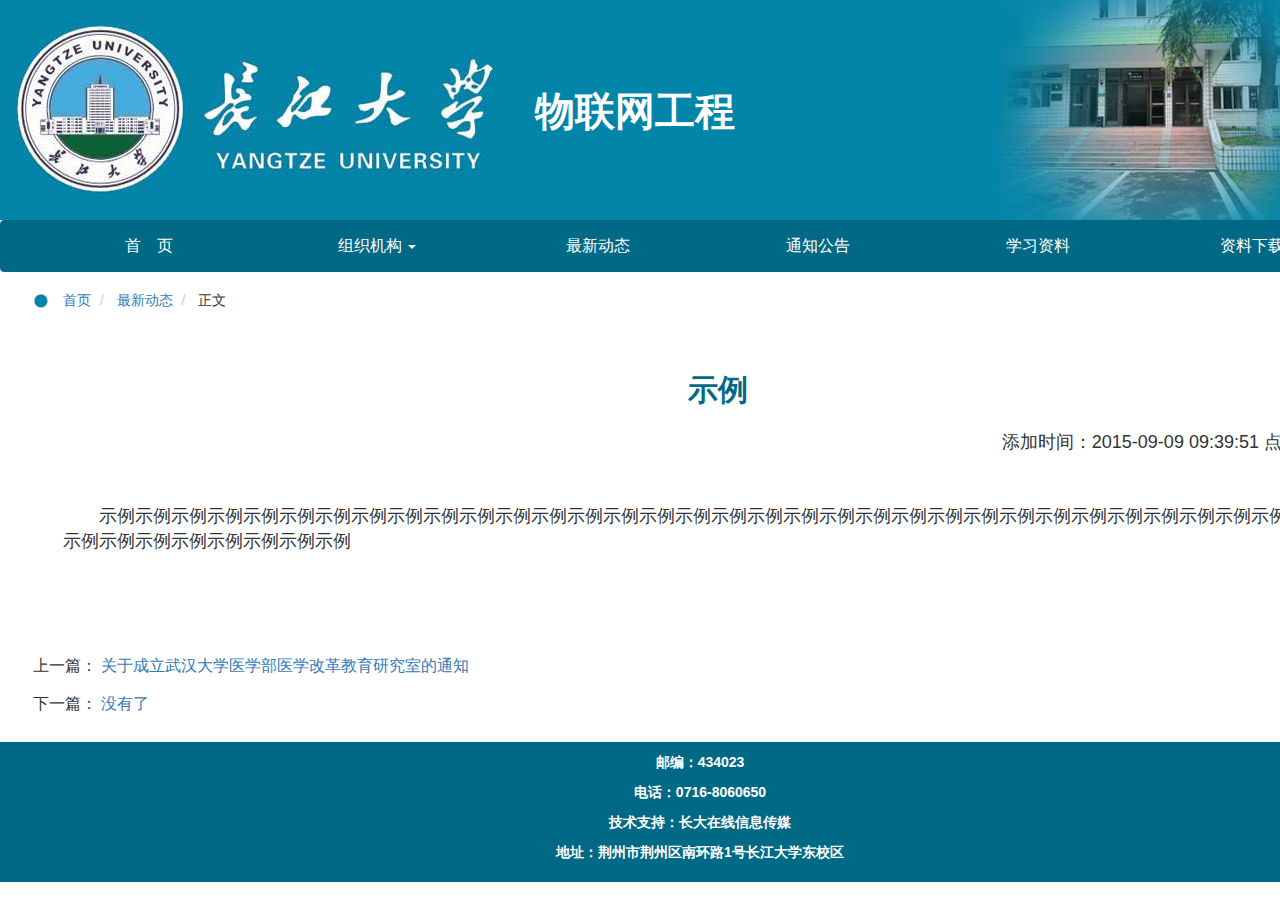
<file: 长江大学计算机物联网/content.html>
<!DOCTYPE html>
<html>

<head>
    <title>长江大学物联网工程</title>
    <meta http-equiv="content-type" content="text/html" charset="utf-8">
    <meta name="renderer" content="webkit">
    <meta http-equiv="X-UA-Compatible" content="chrom=1,IE=edge">
    <meta name="viewport" content="width=device-width,user-scalable=0,initial-scale=1.0, minimum-scale=1.0, maximum-scale=1.0">
    <link rel="stylesheet" type="text/css" href="bootstrap/css/bootstrap.css">
    <link rel="stylesheet" type="text/css" href="css/style.css">
    <script type="text/JavaScript" src="js/jQuery.js"></script>
    <script type="text/JavaScript" src="bootstrap/js/bootstrap.min.js"></script>
    <script type="text/JavaScript" src="js/main.js"></script>
    <meta name="author" content="NeoJo">
</head>

<body>
    <!--[if lte IE 8]>
        <div class="alert alert-danger alert-dismissible" role="alert">
            <button type="button" class="close" data-dismiss="alert" aria-label="Close"><span aria-hidden="true">&times;</span></button>
            您使用的 IE 浏览器版本<strong>过低</strong>，导致本页部分内容无法正常显示。请<a href="http://windows.microsoft.com/zh-cn/internet-explorer/download-ie">升级您的 IE </a>或<a href="http://liulanmi.com/browser">更换其他更好用的浏览器</a>。如果您使用 360 浏览器之类的国产双核浏览器，请<a href="http://jingyan.baidu.com/article/d169e186a3dd27436611d829.html">手动开启极速模式</a>。
        </div>
    <![endif]-->
    <div class="container header-container">
        <div class="header">
            <h1>物联网工程</h1>
        </div>
    </div>
    <div class="navbar navbar-default nav-box" role="navigation">
        <div class="container-fluid">
            <div class="navbar-header">
                <button type="button" class="navbar-toggle" data-toggle="collapse" data-target=".navbar-ex1-collapse">
                    <span class="sr-only">Toggle navigation</span>
                    <span class="icon-bar"></span>
                    <span class="icon-bar"></span>
                    <span class="icon-bar"></span>
                </button>
            </div>
            <div class="collapse navbar-collapse navbar-ex1-collapse">
                <div class="nav-container">
                    <ul class="nav nav-pills nav-justified">
                        <li>
                            <a href="/">首　页</a>
                        </li>
                        <li class="mainlevel">
                            <a>组织机构
                                <span class="caret"></span>
                            </a>
                            <ul class="dropdown-menu">
                                <li>
                                    <a href="https://www.baidu.com">领导小组</a>
                                </li>
                                <li>
                                    <a href="##">工作小组</a>
                                </li>
                            </ul>
                        </li>
                        <li>
                            <a>最新动态</a>
                        </li>
                        <li>
                            <a>通知公告</a>
                        </li>
                        <li>
                            <a>学习资料</a>
                        </li>
                        <li class="mainlevel">
                            <a>资料下载
                                <span class="caret"></span>
                            </a>
                            <ul class="dropdown-menu">
                                <li>
                                    <a href="https://www.baidu.com">文件</a>
                                </li>
                                <li>
                                    <a href="##">表格</a>
                                </li>
                                <li>
                                    <a href="##">其它</a>
                                </li>
                            </ul>
                        </li>
                    </ul>
                </div>
            </div>
        </div>
    </div>
    <div class="container content-list">
        <ol class="breadcrumb">
            <li>
                <a href="http://chem.yangtzeu.edu.cn/index.html" target="_self">首页</a>
            </li>
            <li>
                <a href="/news/XYXW/Index.html" target="_self">最新动态</a>
            </li>
            <li>
                <span>正文</span>
            </li>
        </ol>
        <div class="article-container">
            <h2 class="article-title">示例</h2>
            <span class="article-info">添加时间：2015-09-09 09:39:51 点击数：
                <span>67</span>
            </span>
            <div class="article-container">
                <p>
                    示例示例示例示例示例示例示例示例示例示例示例示例示例示例示例示例示例示例示例示例示例示例示例示例示例示例示例示例示例示例示例示例示例示例示例示例示例示例示例示例示例示例
                </p>
            </div>
        </div>
    </div>
    <div class="container content-page">
        <h3>上一篇：
            <a href="https://baidu.com">关于成立武汉大学医学部医学改革教育研究室的通知</a>
        </h3>
        <h3>下一篇：
            <a href="https://baidu.com">没有了</a>
        </h3>
    </div>
    <div class="foot container">
        <div class="col-lg-7 col-md-7 info">
            <p>邮编：434023</p>
            <p>电话：0716-8060650</p>
            <p>技术支持：长大在线信息传媒</p>
            <p>地址：荆州市荆州区南环路1号长江大学东校区</p>
        </div>
    </div>
</body>

</html>
</file>
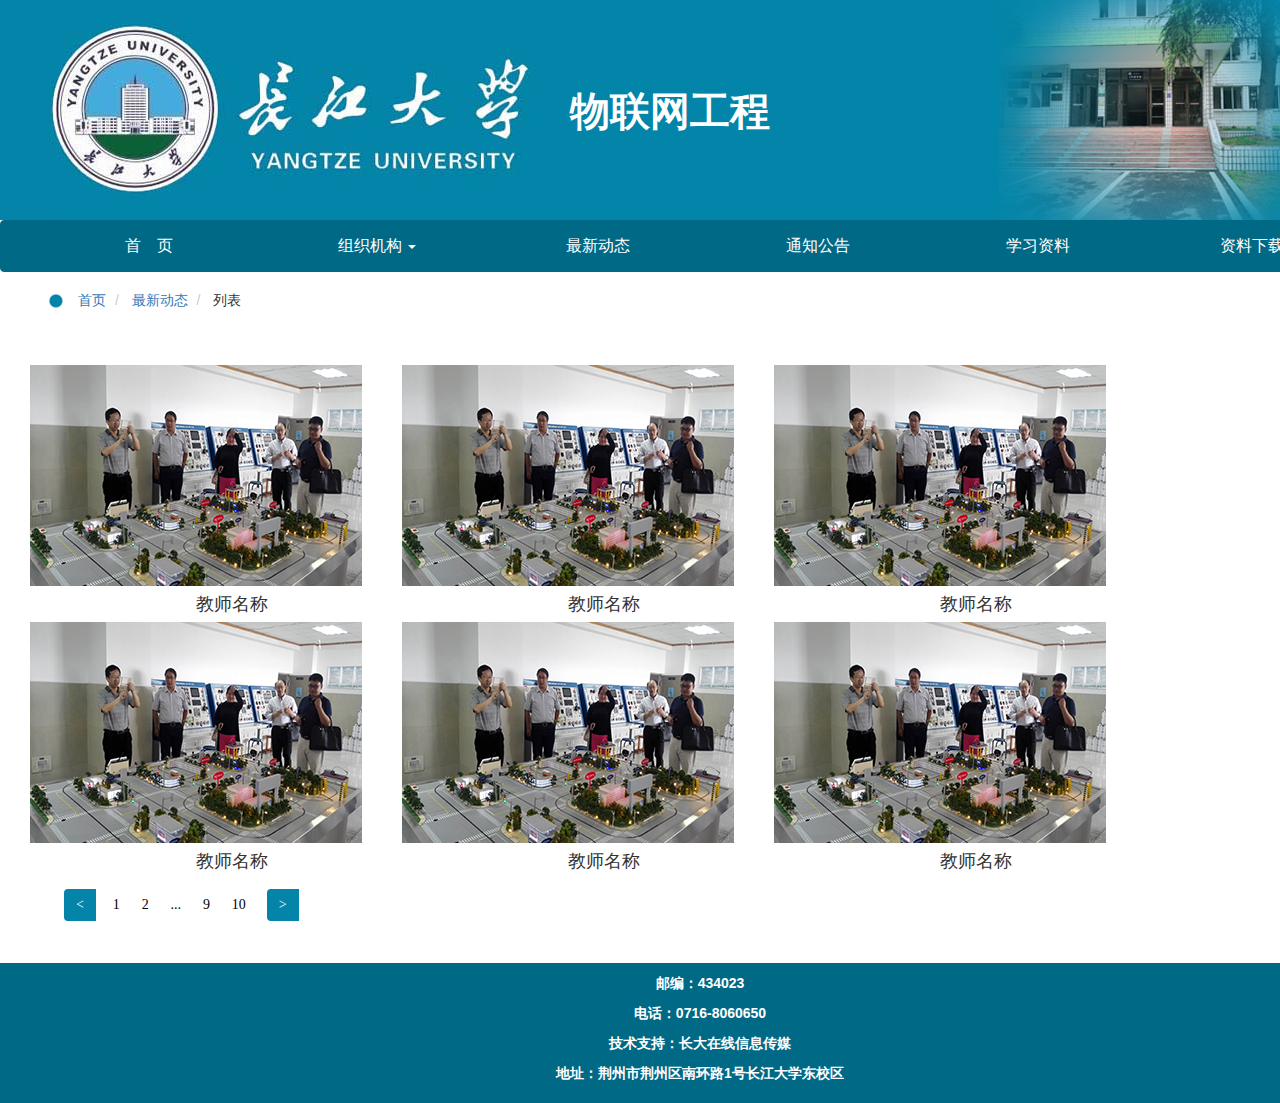
<file: 长江大学计算机物联网/list-img.html>
<!DOCTYPE html>
<html>

<head>
    <title>长江大学物联网工程</title>
    <meta http-equiv="content-type" content="text/html" charset="utf-8">
    <meta name="renderer" content="webkit">
    <meta http-equiv="X-UA-Compatible" content="chrom=1,IE=edge">
    <meta name="viewport" content="width=device-width,user-scalable=0,initial-scale=1.0, minimum-scale=1.0, maximum-scale=1.0">
    <link rel="stylesheet" type="text/css" href="bootstrap/css/bootstrap.css">
    <link rel="stylesheet" type="text/css" href="css/style.css">
    <link rel="stylesheet" href="css/list-img.css">
    <script type="text/JavaScript" src="js/jQuery.js"></script>
    <script type="text/JavaScript" src="bootstrap/js/bootstrap.min.js"></script>
    <script type="text/JavaScript" src="js/main.js"></script>
</head>

<body>
    <!--[if lte IE 8]>
        <div class="alert alert-danger alert-dismissible" role="alert">
            <button type="button" class="close" data-dismiss="alert" aria-label="Close"><span aria-hidden="true">&times;</span></button>
            您使用的 IE 浏览器版本<strong>过低</strong>，导致本页部分内容无法正常显示。请<a href="http://windows.microsoft.com/zh-cn/internet-explorer/download-ie">升级您的 IE </a>或<a href="http://liulanmi.com/browser">更换其他更好用的浏览器</a>。如果您使用 360 浏览器之类的国产双核浏览器，请<a href="http://jingyan.baidu.com/article/d169e186a3dd27436611d829.html">手动开启极速模式</a>。
        </div>
    <![endif]-->
    <div class="container header-container">
        <div class="header">
            <h1>物联网工程</h1>
        </div>
    </div>
    <div class="navbar navbar-default nav-box" role="navigation">
        <div class="container-fluid">
            <div class="navbar-header">
                <button type="button" class="navbar-toggle" data-toggle="collapse" data-target=".navbar-ex1-collapse">
                    <span class="sr-only">Toggle navigation</span>
                    <span class="icon-bar"></span>
                    <span class="icon-bar"></span>
                    <span class="icon-bar"></span>
                </button>
            </div>
            <div class="collapse navbar-collapse navbar-ex1-collapse">
                <div class="nav-container">
                    <ul class="nav nav-pills nav-justified">
                        <li>
                            <a href="/">首　页</a>
                        </li>
                        <li class="mainlevel">
                            <a href="##" class="dropdown-toggle" data-toggle="dropdown">组织机构
                                <span class="caret"></span>
                            </a>
                            <ul class="dropdown-menu">
                                <li>
                                    <a href="https://www.baidu.com">领导小组</a>
                                </li>
                                <li>
                                    <a href="##">工作小组</a>
                                </li>
                            </ul>
                        </li>
                        <li>
                            <a>最新动态</a>
                        </li>
                        <li>
                            <a>通知公告</a>
                        </li>
                        <li>
                            <a>学习资料</a>
                        </li>
                        <li class="mainlevel">
                            <a>资料下载
                                <span class="caret"></span>
                            </a>
                            <ul class="dropdown-menu">
                                <li>
                                    <a href="https://www.baidu.com">文件</a>
                                </li>
                                <li>
                                    <a href="##">表格</a>
                                </li>
                                <li>
                                    <a href="##">其它</a>
                                </li>
                            </ul>
                        </li>
                    </ul>
                </div>
            </div>
        </div>
    </div>
    <div class="container">
        <div class="col-lg-8 col-md-8 content-list">
            <ol class="breadcrumb">
                <li>
                    <a href="#" target="_self">首页</a>
                </li>
                <li>
                    <a href="#" target="_self">最新动态</a>
                </li>
                <li>
                    <span>列表</span>
                </li>
            </ol>
            <div>
                <ul class="news-list clearfix">
                    <li>
                        <img src="images/pic-3.jpg" alt="">
                        <span class="list-day news-list-day">教师名称</span>
                    </li>
                    <li>
                        <img src="images/pic-3.jpg" alt="">
                        <span class="list-day news-list-day">教师名称</span>
                    </li>
                    <li>
                        <img src="images/pic-3.jpg" alt="">
                        <span class="list-day news-list-day">教师名称</span>
                    </li>
                    <li>
                        <img src="images/pic-3.jpg" alt="">
                        <span class="list-day news-list-day">教师名称</span>
                    </li>
                    <li>
                        <img src="images/pic-3.jpg" alt="">
                        <span class="list-day news-list-day">教师名称</span>
                    </li>
                    <li>
                        <img src="images/pic-3.jpg" alt="">
                        <span class="list-day news-list-day">教师名称</span>
                    </li>
                </ul>
            </div>
            <div>
                <div class="pagecontent">
                    <a class="pg">
                        <span>
                            <</span>
                    </a>
                    <a class="currentPageCSS" href="#">1</a>
                    <a class="currentPageCSS" href="#">2</a>
                    <a class="currentPageCSS">...</a>
                    <a class="currentPageCSS" href="#">9</a>
                    <a class="currentPageCSS" href="#">10</a>
                    <a class="pg">
                        <span>></span>
                    </a>
                </div>
            </div>
        </div>
    </div>
    <div class="foot container">
        <div class="col-lg-7 col-md-7 info">
            <p>邮编：434023</p>
            <p>电话：0716-8060650</p>
            <p>技术支持：长大在线信息传媒</p>
            <p>地址：荆州市荆州区南环路1号长江大学东校区</p>
        </div>
    </div>
</body>

</html>
</file>
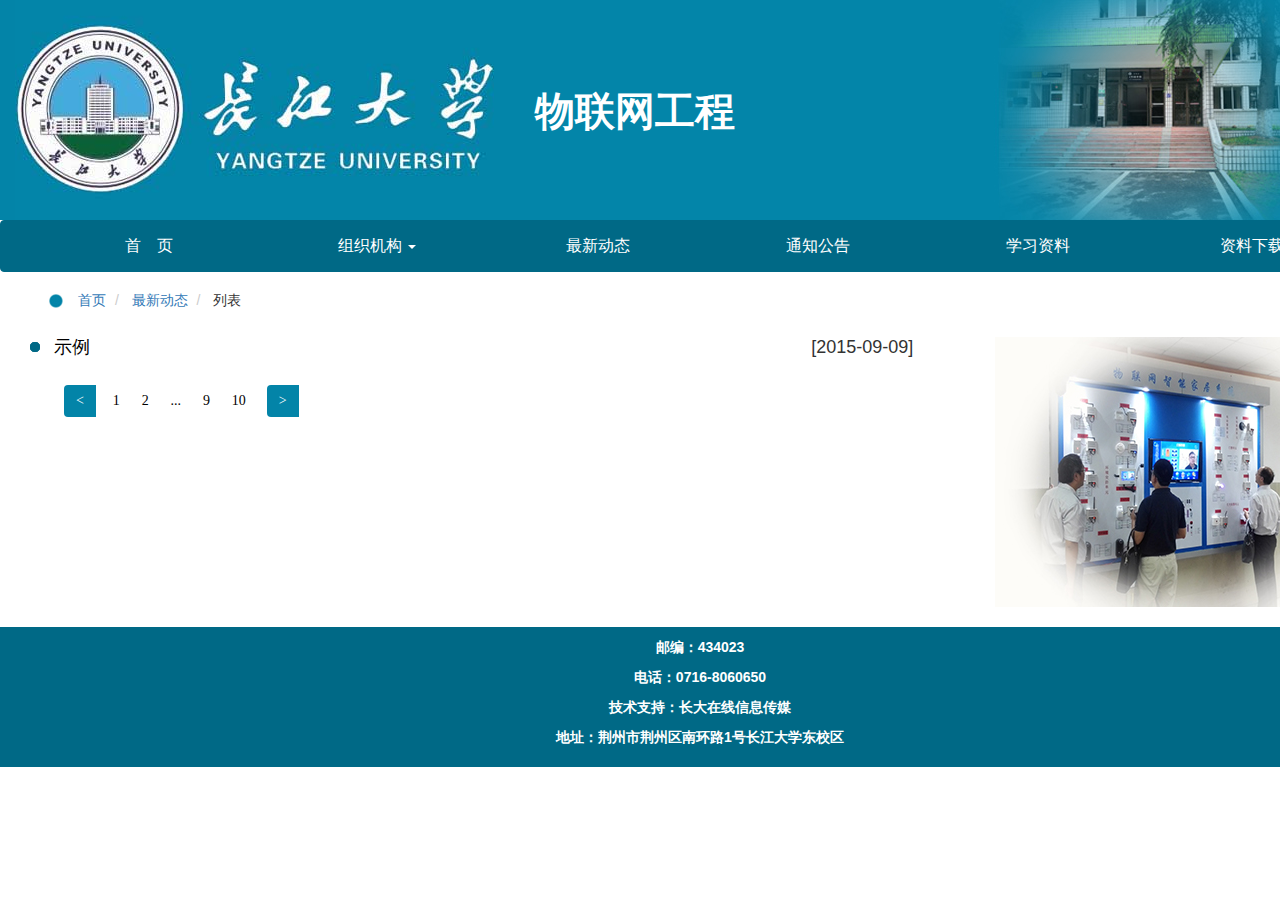
<file: 长江大学计算机物联网/list.html>
<!DOCTYPE html>
<html>

<head>
    <title>长江大学物联网工程</title>
    <meta http-equiv="content-type" content="text/html" charset="utf-8">
    <meta name="renderer" content="webkit">
    <meta http-equiv="X-UA-Compatible" content="chrom=1,IE=edge">
    <meta name="viewport" content="width=device-width,user-scalable=0,initial-scale=1.0, minimum-scale=1.0, maximum-scale=1.0">
    <link rel="stylesheet" type="text/css" href="bootstrap/css/bootstrap.css">
    <link rel="stylesheet" type="text/css" href="css/style.css">
    <script type="text/JavaScript" src="js/jQuery.js"></script>
    <script type="text/JavaScript" src="bootstrap/js/bootstrap.min.js"></script>
    <script type="text/JavaScript" src="js/main.js"></script>
    <meta name="author" content="NeoJo">
</head>

<body>
    <!--[if lte IE 8]>
        <div class="alert alert-danger alert-dismissible" role="alert">
            <button type="button" class="close" data-dismiss="alert" aria-label="Close"><span aria-hidden="true">&times;</span></button>
            您使用的 IE 浏览器版本<strong>过低</strong>，导致本页部分内容无法正常显示。请<a href="http://windows.microsoft.com/zh-cn/internet-explorer/download-ie">升级您的 IE </a>或<a href="http://liulanmi.com/browser">更换其他更好用的浏览器</a>。如果您使用 360 浏览器之类的国产双核浏览器，请<a href="http://jingyan.baidu.com/article/d169e186a3dd27436611d829.html">手动开启极速模式</a>。
        </div>
    <![endif]-->
    <div class="container header-container">
        <div class="header">
            <h1>物联网工程</h1>
        </div>
    </div>
    <div class="navbar navbar-default nav-box" role="navigation">
        <div class="container-fluid">
            <div class="navbar-header">
                <button type="button" class="navbar-toggle" data-toggle="collapse" data-target=".navbar-ex1-collapse">
                    <span class="sr-only">Toggle navigation</span>
                    <span class="icon-bar"></span>
                    <span class="icon-bar"></span>
                    <span class="icon-bar"></span>
                </button>
            </div>
            <div class="collapse navbar-collapse navbar-ex1-collapse">
                <div class="nav-container">
                    <ul class="nav nav-pills nav-justified">
                        <li>
                            <a href="/">首　页</a>
                        </li>
                        <li class="mainlevel">
                            <a href="##" class="dropdown-toggle" data-toggle="dropdown">组织机构
                                <span class="caret"></span>
                            </a>
                            <ul class="dropdown-menu">
                                <li>
                                    <a href="https://www.baidu.com">领导小组</a>
                                </li>
                                <li>
                                    <a href="##">工作小组</a>
                                </li>
                            </ul>
                        </li>
                        <li>
                            <a>最新动态</a>
                        </li>
                        <li>
                            <a>通知公告</a>
                        </li>
                        <li>
                            <a>学习资料</a>
                        </li>
                        <li class="mainlevel">
                            <a>资料下载
                                <span class="caret"></span>
                            </a>
                            <ul class="dropdown-menu">
                                <li>
                                    <a href="https://www.baidu.com">文件</a>
                                </li>
                                <li>
                                    <a href="##">表格</a>
                                </li>
                                <li>
                                    <a href="##">其它</a>
                                </li>
                            </ul>
                        </li>
                    </ul>
                </div>
            </div>
        </div>
    </div>
    <div class="container">
        <div class="col-lg-8 col-md-8 content-list">
            <ol class="breadcrumb">
                <li>
                    <a href="#" target="_self">首页</a>
                </li>
                <li>
                    <a href="#" target="_self">最新动态</a>
                </li>
                <li>
                    <span>列表</span>
                </li>
            </ol>
            <div>
                <ul class="news-list">
                    <li>
                        <a href="#">示例</a>
                        <span class="list-day news-list-day">[2015-09-09]</span>
                    </li>
                </ul>
            </div>
            <div>
                <div class="pagecontent">
                    <a class="pg">
                        <span>
                            <</span>
                    </a>
                    <a class="currentPageCSS" href="#">1</a>
                    <a class="currentPageCSS" href="#">2</a>
                    <a class="currentPageCSS">...</a>
                    <a class="currentPageCSS" href="#">9</a>
                    <a class="currentPageCSS" href="#">10</a>
                    <a class="pg">
                        <span>></span>
                    </a>
                </div>
            </div>
        </div>
        <div id="background-pic" class="hidden-xs"></div>
    </div>
    <div class="foot container">
        <div class="col-lg-7 col-md-7 info">
            <p>邮编：434023</p>
            <p>电话：0716-8060650</p>
            <p>技术支持：长大在线信息传媒</p>
            <p>地址：荆州市荆州区南环路1号长江大学东校区</p>
        </div>
    </div>
</body>

</html>
</file>
<file: 宠物网/css/main.css>
*{
    margin: 0;
    padding: 0;
}
html{
    overflow-x: hidden;
    font-family: "STKaiti";
}
li{
    list-style:none;
}
a{
    text-decoration: none;
}
body{
   background-image: url(../images/background-image.png);
}
.center{
    margin: 0 auto;
}
.clearfix{
    content: "";
    display: table;
    clear: both;
}
header{
    background-image: url(../images/top-pic.png);
    width: 1366px;
    height: 218px;
}
header .header-logo{
    background-image: url(../images/logo1.png);
    background-repeat: no-repeat;
    background-origin: content-box;
    padding-top: 14px;
    padding-left: 74px; 
    width: 100%;
    height: 42px;
}
header .header-nav-box{
    display: flex;
    flex-direction: row;
    justify-content: center;
    padding-top: 20px;
    padding-left: 65px;
    width: 100%;
}
header .header-nav-box li{
    float: left;
    width: 65px;
}
header .header-nav-box li>a{
    width: 100%;
    font-size: 17px;
    color: #0b0b0a;
}
header .header-nav-box li>a:hover{
    color: #716e71;
    background-color: #e8eee2;
}
header .header-nav-box ul:first-child{
    margin-right:448px;
}
header .header-nav-box ul:first-child li{
    width: 70px;
}

header .header-nav-box ul:last-child {
    background-image: url(../images/logo2.png);
    background-repeat: no-repeat;
    height: 70px;
    width: 280px;
    margin-top: -37px;
}
header .header-nav-box ul:last-child li:nth-child(3):hover,
header .header-nav-box ul:last-child li:nth-child(2):hover{
    background-color: rgb(246, 248, 203);
    box-shadow: 6px 3px 2px rgb(226,229,169);
    border-radius: 10px;
}
header .header-nav-box ul:last-child li{
    line-height: 70px;
    text-align: center;
    height: 70px;
    cursor: pointer;
}
header .search-box{
    display: flex;
    align-items: center;
    float: right;
    position: relative;
    right: 245px;
    top: 100px;
    background-color: rgb(244, 246, 200);
    border-radius: 5px;
}
input{
    -webkit-appearance: none;
    -moz-appearance: none;
    outline: none;
    border: none;
} 
input[type="text"]{
    width: 160px;
    height: 30px;
    border-radius: 5px;
}
input[type="button"]{
    width: 30px;
    height: 33px;
    background-color: rgb(244, 246, 200);
    background-image: url(../images/search-pic.png);
    cursor: pointer;
}
nav{
    position: relative;
    z-index: 999;
    margin-top: 50px !important;
    width: 100%;
}
nav .nav-box{
    width: 1280px;
}
nav .nav-box >li:first-child{
    position: absolute;
    background-image: url(../images/1.png);
    width: 30px;
    height: 45px;
    margin-top: -14px;
    margin-right: -31px;
    border:none;
    z-index: 1;
}
nav .nav-box >li:last-child{
    background-image: url(../images/2.png);
    width: 30px;
    height: 45px;
    margin-top: -16px;
    margin-left:-28px;
    border:none;
    z-index: 1;
}
nav .nav-box >li:nth-last-child(2){
    border-right: none;
}
nav .nav-box > li{
    float: left;
    line-height: 27px;
    text-align: center;
    width: 173px;
    height: 27px;
    border-width: 2px 10px 5px 0;
    border-style: solid;
    border-color: rgb(243, 245, 210);
    cursor: pointer;
}
nav .nav-box li>a{
    font-weight: 500;
    width: 100%;
    font-size: 18px;
    color: #0f0f0e;
  
}
nav .nav-box > li:nth-child(3):hover{
    background-color: rgb(217, 219, 136);
}
nav .list{
    filter:alpha(opacity=50);
    border: 1px solid #f9fac6;
    overflow: hidden;
    height: 0;
}
nav .list li{
    border-width: 1px 1px 5px 1px;
    border-style:solid ;
    border-color:rgb(203, 206, 116);
    display: none;
}
nav .list li:hover{
    background-color: #f9fac6;
    display: none;
}
nav span{
    display: block;
    margin-top: -60px;
    width: 130px;
    height: 60px;
    background-image: url(../images/3.png);
    border: none;
}
/* nav{
    position: relative;
    z-index: 999;
    margin-top: 70px !important;
    margin-bottom: 20px;
    width: 100%;
}
nav .nav-box{
    width: 1072px;
}
nav .nav-box >li:first-child{
    position: absolute;
    background-image: url(../images/1.png);
    width: 30px;
    height: 45px;
    margin-top: -14px;
    margin-right: -31px;
    border:none;
    z-index: 1;
}
nav .nav-box >li:last-child{
    background-image: url(../images/2.png);
    width: 30px;
    height: 45px;
    margin-top: -16px;
    margin-left:-28px;
    border:none;
    z-index: 1;
}
nav .nav-box >li:nth-last-child(2){
    border-right: none;
}
nav .nav-box > li{
    float: left;
    line-height: 27px;
    text-align: center;
    width: 110px;
    height: 27px;
    border-width: 2px 10px 5px 0;
    border-style: solid;
    border-color: rgb(243, 245, 210);
}
nav .nav-box > li:nth-child(3):hover{
    background-color: rgb(217, 219, 136);
}
nav .nav-box li>a{
    font-weight: 500;
    width: 100%;
    font-size: 18px;
    color: #0f0f0e;
}
nav span{
    display: block;
    margin-top: -60px;
    margin-bottom: 5px;
    width: 130px;
    height: 60px;
    background-image: url(../images/3.png);
    border: none;
}
nav .list{
    overflow: hidden;
    height: 0;
}
nav .list li:hover{
    background-color: #f9fac6;
    display: none;
}
nav .list li:first-child{
    background-image: url(../images/4.png);
    background-position: left bottom;
} 
nav .list li{
    border-width: 1px 1px 5px 1px;
    border-style:solid ;
    border-color:rgb(203, 206, 116);
    display: none;
} */
#carousel-window .carousel-box{
    width: 1250px;
    height: 300px;
    border-bottom: 3px solid rgb(245, 245, 172);
}
#carousel-window .carousel-pic{
    position: relative;
    width:820px;
    height: 270px;
    overflow: hidden;
}
#carousel-window .carousel-pic img{
    box-shadow:5px 5px 15px #65a9a5; 
}
#carousel-window ul>li:nth-child(2){
   
    left: 153px;
    top:0;
    opacity: 1;
}
#carousel-window ul> li:first-child{
    left: -512px;
    opacity: 0;
}
#carousel-window ul> li{
    position: absolute;
    left:820px;
    opacity: 0;
}
#carousel-window .button{
    position: absolute;
    top: 0;
    width:81px;
    height: 270px;
    background-image: url(../images/btn-pic.png);
    background-repeat: no-repeat;
    background-origin: border-box;
    cursor: pointer;
}
#carousel-window .pre_btn{
    background-position: left center;
}
#carousel-window .next_btn{
    background-position: -80px center;
    left: 740px;
}
#content{
    width:100%;
    height: 100%;
    margin-top: 15px;
}
#content .content-box{
    display: flex;
    justify-content: flex-start;
    flex-direction: row;
    flex-wrap: wrap;
    width: 1252px;
    height: 1380px;
}
#content .box{
    width: 626px;
    height: 440px;
}
#content .box:nth-child(3),
#content .box:nth-child(4){
    height: 445px;
}
#content .box:nth-child(4) .cont{
    border:none;
}
#content .box:nth-child(3){
    padding-bottom: 0;
}
#content .box:nth-child(2) .pic{
    background-position-y:-186px;
}
#content .box:nth-child(3) .pic{
    background-position-y:-62px;
}
#content .box:nth-child(5) .pic{
    background-position-y: -124px;
}

#content .box:nth-child(4) .pic,
#content .box:nth-child(6) .pic{
    background-position-y: -240px;
}
#content .box:nth-child(3) li,
#content .box:nth-child(4) li{
    list-style-image: url(../images/list-img-1.png) !important;
}
#content .box .pic{
    line-height:7;
    background-image: url(../images/content-pic.png);
    background-repeat: no-repeat;
    background-origin: padding-box;
    padding-left: 32px;
    width: 92%;
    height: 61px; 
}
#content .box:last-child .pic{
    margin-bottom: 30px;
}
#content .pic{
    border-bottom: 5px solid rgb(230, 230, 180);
    margin-bottom: 15px;
}
#content .pic a{
 float: right;
}
#content .cont{
    width: 565px;
    height: 100%;
    padding-right: 40px;
    border-right: 3px solid rgb(231, 231, 171);
}
#content .cont img{
    box-shadow: 5px 5px 15px #65a9a5;
}
#content .cont-artical{
    word-break: break-all;
    text-overflow: ellipsis;
    width: 275px;
    height: 150px;
    float: right;
}
#content .cont-artical p{
   font-weight: 600;
    font-size: 16px;
    line-height: 26px;
    background-color: rgb(214, 214, 182);
    color: #0a0a09;
}
#content .content-list{
    margin-top: 30px;
    width:100%;
    margin-left: 13px;
}
#content .content-list li{
    list-style-image: url(../images/list-img.png) !important;
    line-height: 3;
    margin-right: 54px;
    width: 228px;
    float: left;
}
#content .content-list li a{
    font-weight: 500;
    font-size: 16px;
    color: #0a0a09;
}
#content .content-list li a:hover{
    text-decoration:underline;
    text-decoration-color: rgb(90, 151, 30);
    color: rgb(55, 167, 70);
}
#carousel{
    position: relative;
    width: 100%;
    height: 80%;
    background-image: url(../images/bg-color.png);
}
#carousel img{
    position: absolute;
    top: 0;
}
#content .bady{
    position: relative;
    width: 585px;
   padding-left: 30px;
   border-right: 3px solid rgb(231, 231, 171);
}
#content .bady .bady-bg{
    background-image: url(../images/pic4.png);
    background-repeat: no-repeat;
    height: 110px;
}
#content .bady .bady-bg:first-child{
    margin-bottom: 40px;
}
#content .bady .bady-bg div:first-child{
    width: 140px;
    height: 50px;
    text-align: center;
    line-height: 50px;
    color:white;
    font-size: 20px; 
    color: rgb(58, 86, 84);
}
#content .bady .bady-bg div:last-child{
    width: 140px;
    height: 60px;
    text-align: center;
    line-height: 60px;
    font-size: 20px; 
    color: rgb(58, 86, 84);
}
#content .bady ul{
   position: absolute;
   right:150px;
   top: 185px;
   margin-top: -180px;
   width: 180px;
}
#content .bady > ul > li{
    float: left;
    margin-bottom: 40px;
    list-style-image: url(../images/list-img-1.png);
}
#content .bady > ul > li>a{
    font-size: 18px;
    color: #3a5654;
}
#content .bady > ul > li>a:hover{
    color: rgb(55, 167, 70);
}
#content .logo-box{
    display: flex;
    justify-content: flex-start;
    flex-direction: row;
    flex-wrap: wrap;
    width:270px;
}

#content .logo-box a{
    width: 135px;
    height: 125px;
}
#content .logo{
    margin-left: 30px;
}
#content .logo-content{
    line-height: 30px;
    position: relative;
    top: -260px;
    left: -15px;
    width: 270px;
    float: right;
    background-color: rgb(201, 201, 147);
}
#content .logo-content p{
    font-weight: 600;
    font-size: 16px;
}
footer{
    background-image: url(../images/footer-bg.png);
    width: 1366px;
    height: 96px;
    line-height: 96px;
}
footer div{
    width: 280px;
    margin: 0 auto;
}

/*登录注册*/
.fix{
    position: fixed;
    z-index: 999;
    display: none;
}
.box-window{
    position: absolute;
    left: 510px;
    top: -140px;
    width:350px;
    height:235px;
    display: flex;
    align-items: center;
    flex-direction: column;
    width: 350px;
    height: 635px; 
}
.box-window .login-box{
    display: none;
    box-shadow: 0 0 20px 0 #e8e8e8;
    width: 350px;
    height: 235px;
    background-color: #ffffff;
}
.box-window .input{
    margin-top: 20px;
    width: 225px;
}
.box-window .sty-code{
    display: flex;
    align-items: center;
    margin-top: 15px;
}
.box-window input{
    -webkit-appearance: none; 
    -moz-appearance: none; 
    outline: none;
    border:1px solid #ccced1;
    width: 224px;
    height:40px;
    box-shadow: 0 0 1px 0 #ccced1;
  
}
.box-window .input input+input{
    margin-top:15px; 
}
.login{
    width: 226px;
    display: flex;
    justify-content: center;
}
input[id="code"]{
    width: 60px;
    height: 29px;
    padding: 2px;
    margin-right: 15px;
    word-break: normal;
}
.box-window .login input{
    margin-top:15px; 
    width: 110px;
    background-color: #0163a7;
    cursor: pointer;
    color: white;
    background-image: none;
}
input[type="submit"]{
    -webkit-appearance: none; 
    -moz-appearance: none; 
    display: inline-block;
    background-image: url(../images/login/timg.jpg);
    background-origin: padding-box;
    margin-top: 0 !important;
    width:80px;
    height:35px; 
    border: 1px solid black;
    cursor: pointer;
}
</file>
<file: 长江大学社会主义研究中心主页/css/main.css>
/*初始化标签*/
body,ul,li,span{
    margin: 0;
    padding: 0;
}
html{
    overflow-x: hidden;
}
li{
    list-style: none;
}
a{
    text-decoration: none;
}
.center{
    margin: 0 auto;
}
.clearfix::after{
    content: "";
    display: table;
    clear: both;
}
/*盒子样式*/
#box{
    width: 1366px;
    /* background-image: url(../images/bg.png); */
    /* background-repeat: repeat; */
}
/*头部样式*/
#header{
    width:1280px;
    height:300px;
    margin: 0 auto;
    background-image: url(../images/header-pic.png);
    background-repeat: no-repeat;
}
#header .logo{
    height: 70px;
    padding-right: 80px;
    padding-top: 20px;
    background-image: url(../images/header-logo.png);
    background-repeat: no-repeat;
    background-origin:content-box;
    background-position: right top;
}
#header .title-word{
    height: 220px;
    background-image: url(../images/title-word.png);
    background-repeat: no-repeat;
    background-position: center;
}
/*导航样式*/
/* #nav{
    background-color: #aa1b0d;
} */
#nav ul{
    width: 1280px;
    background-color: #d10d09;
    margin-top: -8px;
    height: 30px;
}

#nav li{
    float: left;
    width: 125px;
    margin-left: 40px;
    text-align: center;
}
#nav li:hover{
    background-color:#7d0000;
}
#nav li+li{
    margin-right:20px;
}
#nav li a{
    font-size:25px;
    color: #f0d20b; 
    font-weight:600;
}
#nav li a:hover{
    color: #f7f6f2;
}
/*内容样式*/
#cont{
    width: 1280px;
    background-image: url(../images/bg.png);
    background-repeat: repeat;
}
#cont .cont-box{
    height: 455px;
    width: 1280px;
    position: relative;
}
#cont .banner{
    position: relative;
    width: 430px;
    height: 470px;
    margin-left: 75px;
    overflow-x: hidden;
}
#cont .banner li{
    position: absolute;
    list-style: none;
    margin-top: 75px;
    top: 0;
}
#cont .ban-pic{
    height: 350px;
    margin-top: 75px;
}
/* #cont .ban-pic li:nth-child(1){
    left: 0;
} */
#cont .ban-dot{
    position: absolute;
    opacity: 0.6;
    height: 30px;
    width: 428px;
    background-color: #888787;
    z-index: 1;
} 
#cont .ban-dot .spanBox{
    /* width:60px; */
    position: absolute;
    right: 0;
    top: 10px;
}
#cont .ban-dot span{
    float: left;
    display: block;
    width: 10px;
    height: 10px;
    border-radius: 10px;
    background-color: #e3cdcc;
    margin-right: 10px;
    cursor: pointer;
}
#cont span.actvie{
    background-color: #313131;
}
#cont .title{
    /* border: 1px solid red; */
   position: absolute;
   width: 350px;
   height: 350px;
   right: 300px;
   top: 75px;
}
#cont .titleBox{
    text-align: center;
    border-bottom: 1px solid #ff0000;
}
#cont .titleBox span{
    font-size: 30px;
    font-weight: 600;
    color: #f70808;
}
#cont .titleBox span:first-child{
    margin-right: 35px;
} 
#cont .listBox{
    overflow: hidden;
    word-break: break-all;
    word-wrap: break-word;
}
#cont .pic-logo1{
    width:1280px;
    height: 85px; 
    /* padding-top: 40px; */
    margin:0 auto ;
    background-image: url(../images/logo.png);
    background-repeat: no-repeat;
    background-origin: content-box;
    background-position: center 0px;
}
#cont .pic-logo2{
    width:1280px;
    height: 85px; 
    margin: 0 auto;
    background-image: url(../images/logo.png);
    background-repeat: no-repeat;
    background-origin: content-box;
    background-position: center 0px;
}
#cont .pic-logo3{
    width:1280px;
    height: 85px;
    margin: -25px auto 0;
    background-image: url(../images/logo.png);
    background-repeat: no-repeat;
    background-origin: content-box;
    background-position: center -175px;
}
#cont .topic-box{
    float: left;
    margin-left: 15px;
    width:621px;
}
#cont .topic{
    border-bottom: 1px solid #e60012;
}
#cont .topic span{
    display: inline-block;
    cursor: default;
}
#cont .topic span:first-child{
    width: 65px;
    height:50px;
    text-align: center;
    line-height: 50px;
    background-color: #e60012; 
    border-radius: 10px;
    font-size: 15px;
    color: #e8e626;
    font-weight: 600;
}
#cont .topic span:last-child{
  padding-left: 505px;
}
#cont .topic span:last-child a{
  color: #e60012;
  font-weight: 600;
}
#cont .list-day{
    float: right;
    display: inline-block;
}
#cont ul{
    height: 317px;
    overflow: hidden;
}
#cont li{
    list-style-image: url(../images/list-img.png);
    list-style-position:inside;
    margin-top:35px; 
    overflow: hidden;
    text-overflow:ellipsis;
    white-space: nowrap;
}
#cont li a{
    color: black;
    font-size: 20px;
}
/*脚部样式*/
#footer{
    background-color: #9a1406;
    width:1280px;
    height: 110px;
    margin: 0 auto;
}
#footer .ft-cont{
    width:520px;
}
#footer .ft-cont div{
    text-align: center;
    font-size: 20px;
    font-weight:500;
    color: #f4f2e5;
}
#footer .ft-cont div+div{
    margin-top: 20px;
}
</file>
<file: 长江大学社会主义研究中心主页/css/iemain.css>
/*主页头部样式*/
#header .logo{
  height: 70px;
  padding: 0;
  margin-right: 80px;
  background-image: url(../images/header-logo.png);
  background-repeat: no-repeat;
  background-position: right top;
}


/*主页导航样式*/
#nav{
  background-color: #aa1b0d;
  overflow: hidden;
  width: 1280px;
  margin-top: -8px;
}

#nav ul{
  margin-top: -10px;
  height: 50px;
  line-height: 60px;

}
/*主页内容样式*/
#cont .ban-dot{
  bottom: 48px;
  filter: alpha(opacity=60);
}
#cont ul{
  height: 255px;
}
#cont .topic-box{
    display:inline-block;
    *zoom:1;
    *display: inline;
    margin-left: 30px;
    margin-top:30px;
    width:610px;
}
#cont .topic span:first-child{
  background-image: url(../images/border-radius.png);
  background-color: transparent;
}
#cont .topic span+span{
  padding-left: 499px;
}
#cont .topic span+span a{
  color: #e60012;
  font-weight: 600;
}
#cont .pic-logo3{
  margin: 0px auto;
}
</file>
<file: 宠物网/css/artical.css>
/* =============
    引入list样式
    ===========*/
 @import url(list.css);



/* =============
  artical底部样式
   =============*/


 header .header-pic{
     background-image: url(../images/artical-top-pic.png);
 }
 #content .content-bgO{
     background-image: url(../images/artical-bg1.png);
 }
 #content .content-bgT{
     background-image: url(../images/artical-bg2.png);
 }
 #content .content-bgTh{
     background-image: url(../images/artical-bg3.png);
 }
 section{
    width: 640px;
} 
section h2{
    text-align: center;
}
section p{
    line-height: 3;
    text-indent: 35px;
}
footer{
    display: flex;
    justify-content: center;
    align-items: center;
    background-image: url(../images/list-footer-bg.png);
    width: 100%;
    height: 335px;
}
footer .footer-box {
    text-align: center;
}
footer .footer-box p{
   padding-bottom: 50px;
}
</file>
<file: 宠物网/css/list.css>
html{
    font-family: "STKaiti";
    font-size: 18px;
    font-weight: 500;
    overflow-x:hidden;
}
body,ul{
    margin: 0;
    padding: 0;
}
body{
    background-image: url(../images/list-body-bg.png);
}
li{
    list-style: none;
}
a{
    text-decoration: none;
    color: black;
}
.center{
    margin: 0 auto;
}
.clearfix::after{
    content: "";
    display: table;
    clear: both;
}
header{
    background-image: url(../images/list-header-bg.png);
    background-repeat:repeat-x;
    width: 1366px;
    height: 310px;
}
header .header-logo{
    background-image: url(../images/logo1.png);
    background-repeat: no-repeat;
    background-origin: content-box;
    background-position: left bottom;
    padding: 30px 0 0 50px;
    height: 46px;
}
header .header-logo ul>li{
    text-align: center;
    width: 80px;
    height: 20px;
    float: right;
    margin-top: -35px;
    margin-right: 40px;
    padding-top: 60px;
    cursor: pointer;
}
header .header-logo ul>li:hover{
    padding-top: 30px;
    height: 50px;
    box-shadow:inset 0 0 5px 5px #adae67;
    background-color: #e2e393;
}
header .header-pic{
    background-image: url(../images/list-top-pic.png);
    height:230px; 
}
header .search-box{
    display: flex;
    align-items: center;
    float: right;
    position: relative;
    right: 135px;
    top: 165px;
    background-color: rgb(244, 246, 200);
    border-radius: 5px;
}
input{
    -webkit-appearance: none;
    -moz-appearance: none;
    outline: none;
    border: none;
} 
input[type="text"]{
    width: 160px;
    height: 30px;
    border-radius: 5px;
}
input[type="button"]{
    width: 30px;
    height: 33px;
    background-color: rgb(244, 246, 200);
    background-image: url(../images/search-pic.png);
    cursor: pointer;
}
nav{
    position: relative;
    z-index: 999;
    margin-top: 50px !important;
    width: 100%;
}
nav .nav-box{
    width: 1280px;
}
nav .nav-box >li:first-child{
    position: absolute;
    background-image: url(../images/1.png);
    width: 30px;
    height: 45px;
    margin-top: -14px;
    margin-right: -31px;
    border:none;
    z-index: 1;
}
nav .nav-box >li:last-child{
    background-image: url(../images/2.png);
    width: 30px;
    height: 45px;
    margin-top: -16px;
    margin-left:-28px;
    border:none;
    z-index: 1;
}
nav .nav-box >li:nth-last-child(2){
    border-right: none;
}
nav .nav-box > li{
    float: left;
    line-height: 27px;
    text-align: center;
    width: 173px;
    height: 27px;
    border-width: 2px 10px 5px 0;
    border-style: solid;
    border-color: rgb(243, 245, 210);
    cursor: pointer;
}
nav .nav-box li>a{
    font-weight: 500;
    width: 100%;
    font-size: 18px;
    color: #0f0f0e;
  
}
nav .nav-box > li:nth-child(3):hover{
    background-color: rgb(217, 219, 136);
}
nav .list{
    filter:alpha(opacity=50);
    border: 1px solid #f9fac6;
    overflow: hidden;
    height: 0;
}
nav .list li{
    border-width: 1px 1px 5px 1px;
    border-style:solid ;
    border-color:rgb(203, 206, 116);
    display: none;
}
nav .list li:hover{
    background-color: #f9fac6;
    display: none;
}
#content{
    display: flex;
    width: 1280px;
    justify-content: flex-start;
    flex-wrap: wrap;
    margin-bottom: 120px;
}
#content .content-bgO{
    background-image: url(../images/content-bg1.png);
    width: 1280px;
    height: 90px;
    margin-bottom:40px;
}
#content .content-bgT{
    background-image: url(../images/content-bg2.png);
    width: 345px;
    height: 898px;
    margin-right: 45px;
}
#content .content-bgT ul{
    margin-top: 60px;
}
#content .content-bgT ul li{
    background-image:url(../images/content-bg2-li.png);
    background-repeat: no-repeat;
    background-origin: content-box;
    background-position: left center;
    text-align: center;
    width: 130px;
    height: 45px;
    padding-left: 15px;
    margin: 0 auto;
    font-size: 25px;
    line-height: 45px;
    background-color: #f1f1a3;
    border-radius: 5px;
    cursor: pointer;
}
#content .content-bgT ul li:hover{
    background-color: rgb(203, 206, 116);
}
#content .content-bgT ul > li+ li{
    margin-top: 60px;
}
#content .content-bgTh{
    display: flex;
    justify-content: center;
    background-image: url(../images/content-bg3.png);
    width: 890px;
    height: 898px;
}
#content .content-list-box div:first-child{
    margin-top: 30px;
    width:825px;
    border-bottom: 3px solid #f1f1a3;
}
#content .content-list-box>div span{
    font-size: 25px;
}
#content .content-list{
    width:825px;
}
#content .content-list ul{
    position: relative;
    left: 80px;
}
#content .content-list li{
    list-style-image: url(../images/list-img-1.png);
    margin-top: 40px;
}
#content .content-list li a:hover{
    text-decoration: underline;
    text-decoration-color: rgb(90, 151, 30);
    color: rgb(55, 167, 70);
}
/* #paging_box{
    display: flex;
    justify-content: center;
    align-items: center;
    width: 1200px;
    height: 50px;
    position: relative;
    top: -110px;
    left: 35px;
}
#paging_box ul li{
    float: left;
    width: 130px;
    text-align: center; */
}
select{
    -webkit-appearance: none;
     -moz-appearance: none;
     width: 75px;
     outline: none;
     border-radius: 10px;
}
select:focus option:checked{
    color: red;
}

footer{
    background-image: url(../images/list-footer-bg.png);
    width: 1366px;
    height: 335px;
}

footer .footer-carousel{
    width: 952px;
    height: 335px;
    display: flex;
    justify-content:flex-start;
    align-items: center;
}

footer .footer-carousel ul{
    position: relative;
    overflow: hidden;
    width: 945px;
    height: 150px;
}
footer .footer-carousel ul>li{
    position: absolute;
    top: 0;
}
#footer-box{
  position: relative;
}
#footer-box .btn{
    position: absolute;
    background-repeat: no-repeat;
    width: 50px;
    height: 150px;
    top: 94px;
    cursor: pointer;
}
#footer-box .next-btn{
    background-image: url(../images/next-btn.png);
    left: 70px;
}
#footer-box  .pre-btn{
    background-image: url(../images/pre-btn.png);
    right: 70px;
}
footer .footer-bg{
    background-image: url(../images/footer-bg1.png);
    height: 44px;
}
footer .footer-bg p{
    padding-top: 15px;
    font-size: 25px;
    font-weight: 600;
    width: 360px;
    margin: 0 auto;
}
</file>
<file: 长江大学社会主义研究中心主页/css/article.css>
@import url(../css/list.css);
.article-box .title{
    height: 90px;
    line-height: 90px;
    text-align: center;
}
.article-box .title h2{
    font-size: 30px;
    font-weight: 500;
}
.article-box .inform{
    background-color: #f4ebed;
}
.article-box .inform ul{
    padding: 0;
    width: 430px;
}
.article-box .inform li{
    float: left;
    margin-left: 30px;
}
.article-box .article{
    width:1000px;
    line-height:2; 
}
.article-box .article p{
    text-indent: 30px;
}
</file>
<file: 长江大学社会主义研究中心主页/css/ie-listmain.css>
/*列表页头部样式*/
#nav{
    background-color: #fef2f2;
    overflow: hidden;
  }
/*列表页样式*/
.paging span{
    display:inline-block;
    *zoom:1;
    *display: inline;
    width: 70px;
    border: 1px solid  #464646;
  }
  .paging ul{
    margin: 0;
    padding: 0;
    height: 21px;
    display:inline-block;
    *zoom:1;
    *display: inline;
  }
.paging ul li{
    background-image: url(../images/ieimg.png);
     border: none;
  }
</file>
<file: 长江大学社会主义研究中心主页/css/list.css>
/*初始化标签*/
body{
    margin: 0;
    padding: 0;
}
html{
    overflow-x: hidden;
}
a{
   text-decoration: none;
}
li{
    list-style: none;
}
.center{
    margin: 0 auto;
}
.clearfix::after{
    content: "";
    display: table;
    clear: both;
}
/*盒子样式*/
#box{
    width: 1366px;
}
/*头部样式*/
#header{
    width: 100%;
    height:240px;
    background-image: url(../images/list-header.png);
    background-origin: border-box;
    background-repeat: no-repeat;
}
/* #header .word{
    width: 908px;
    height: 226px;
    background-image: url(../images/list-header-word.png);
    background-repeat: no-repeat;
} */
/*导航样式*/
#nav{
    background-color:#fef2f2;
    height: 60px;
    line-height: 60px;
}
#nav ul{
    width: 1335px; 
}
#nav li{
    float: left;
    width: 125px;
    margin-left: 40px;
    text-align: center;
}
#nav li+li{
    margin-right:20px;
}
#nav li a{
    font-size:25px;
    color: #040403;
    font-weight:600;
}
.place{
    background-image:url(../images/list-nav-bg.png);
    background-origin: border-box;
    background-position: left center;
    background-repeat: no-repeat; 
    border-bottom: 2px solid #a30b25;
    margin-top: 10px;
}
.place span{
    display: inline-block;
    margin-right: 5px;
}
.place span a{
    color: #a30c24;
    font-size: 36px;
}
/*列表样式*/
.lists ul li{
    list-style-image: url(../images/list-img.png);
    list-style-position: inside;
    margin-bottom: 20px;
}
.lists li a{
    font-size: 20px;
    color: #050505;
}
.lists li a:hover{
    text-decoration-line: underline;
    text-decoration-style: solid;
    text-decoration-color: #050505;
}
.lists li span{
    display: inline-block;
    position: absolute;
    right: 20px;
}
.paging{
    width: 1000px;
    text-align: center;
}
.paging span{
    display: inline-block;
    width: 70px;
    /* border: 1px solid  #464646; */
}
.paging a{
    color: #464646;
}
.paging ul{
    margin: 0;
    padding: 0;
    height: 21px;
    display: inline-block;
}
.paging ul li:first-child{
    margin-left: 10px;
}
.paging ul li{
    float: left;
    list-style: none;
    margin-right: 10px;
    text-align: center;
    line-height: 31px;
    width: 31px;
    height: 31px;
    /* border-radius: 15px;
    border: 1px solid #464646; */
}
/*轮播样式*/
.banner{
    margin-top: 50px;
    width: 1000px;
    overflow: hidden;
}
#footer{
    background-color: #a4011d;
    width: 1366px;
    height: 95px;
}
/*脚部样式*/
#footer .ft-cont{
    width:520px;
}
#footer .ft-cont div{
    text-align: center;
    font-size: 20px;
    font-weight:500;
    color: #f4f2e5;
}
#footer .ft-cont div+div{
    margin-top: 20px;
}
</file>
<file: 长江大学计算机物联网/css/style.css>
.container {
    margin-left: auto;
    margin-right: auto;
}
.clearfix::after{
    content: '';
    display: block;
    clear: both;
}
.header-container {
    background: #0384A8 url(../images/head_bg.jpg) no-repeat top;
    height: 220px;
}

.header {
    background: url(../images/yangtzeu_logo.jpg) no-repeat;
    height: 220px;
    padding-left: 520px;
    padding-top: 70px;
}

.header h1 {
    color: #FFF;
    font-family: STZhongsong;
    font-weight: bold;
    font-size: 40px;
    /*2017.04.03*/
}

.nav-box {
    background-color: #006986;
    width: 1400px;
    margin: 0 auto;
}

.nav-pills {
    margin-bottom: auto;
    margin-top: auto;
}

a {
    font-family: "Microsoft YaHei";
}

ul {
    list-style: none;
    padding: 0;
}

.nav-box ul li a {
    color: #fff;
    font-size: 16px;
}

.nav-box ul li a:hover {
    color: #006986;
}

.dropdown-style {
    width: 100%;
    background-color: #006986;
}

.dropdown-style li a {
    padding-bottom: 2%;
    padding-top: 2%;
    padding-left: 10%;
    padding-right: 10%;
    text-align: center;
}

.dropdown-menu {
    width: 100%;
    background-color: #006986;
    margin: 0;
}

.dropdown-menu li a {
    padding-bottom: 2%;
    padding-top: 2%;
    padding-left: 10%;
    padding-right: 10%;
    text-align: center;
}

/*ending of navigation*/

.more {
    float: right;
    height: 48px;
    overflow: hidden;
    background: url(../images/more.jpg) no-repeat 0 center;
    width: 70px;
    display: block;
    text-indent: -500%;
}

.li-box h2 span {
    font-size: 22px;
    color: #0384A8;
}

.li-box h2 {
    height: 48px;
    line-height: 48px;
    display: block;
    float: left;
    margin: 0;
    font-family: "Microsoft YaHei";
    text-indent: 50px;
}

.line {
    padding-top: 8px;
    border-top: 4px solid #0384A8;
}

.li-box ul li {
    height: 50px;
    line-height: 50px;
    display: block;
}

.li-box li a {
    position: relative;
    display: block !important;
    white-space: nowrap;
    color: #333;
    float: left;
    height: 50px;
    margin-right: 0;
}

.li-style li a {
    padding-right: 30px;
    font-size: 18px;
    background: url(../images/li.jpg) no-repeat 0 center;
    overflow: hidden;
    text-overflow: ellipsis;
    text-indent: 18px;
    max-width: 80%;
}

.li-style li a:hover {
    font-weight: bold;
}

.li-box ul li span {
    float: right;
    font-size: 17px;
    color: #0384A8;
    height: 50px;
}

#tzgg h2 {
    background: url(../images/tzgg.jpg) no-repeat 0 center;
}

#ztyw h2 {
    background: url(../images/ztyw.jpg) no-repeat 0 center;
}

#xxzl h2 {
    background: url(../images/xxzl.jpg) no-repeat 0 center;
}

#jygg h2 {
    background: url(../images/jygg.jpg) no-repeat 0 center;
}

#yqlj {
    border: 2px #ccc outset;
}

#yqlj h2 {
    color: #0384A8;
    background: url(../images/yqlj.jpg) no-repeat 0 center;
}

.friends-box li a {
    font-size: 13px;
    font-weight: bold;
}

#pic-box {
    border: 1px solid #000;
}

#pic-box h3 {
    font-size: 15px;
    font-weight: bold;
    text-align: center;
    margin-bottom: 0px;
    margin-top: 0px;
}

#pic-box ul li {
    height: 50px;
    width: auto;
    padding-top: 17px;
    padding-bottom: 17px;
}

.font_inner {
    margin-bottom: 0px;
}

.swiper_wrap {
    position: relative;
    height: 50px;
    margin: 0 auto;
    overflow: hidden;
}

.swiper_wrap ul {
    position: relative;
}

#carousel-1 {
    margin: 6px 6px 0px 6px;
}

#summary h3 {
    font-size: 20px;
    text-align: center;
    font-weight: bold;
    overflow: hidden;
    text-overflow: ellipsis;
    white-space: nowrap;
    margin-top: 0px;
}

#summary p {
    font-size: 18px;
    text-align: left;
    text-indent: 2.5em;
}

.foot {
    margin-top: 20px;
    background: #006986;
}

.info {
    margin: auto;
    float: none;
    text-align: center;
    padding: 10px 0 10px 0;
}

.info p {
    color: #FFF;
    font-weight: bold;
}

/*ending of index.html*/

/*list*/

.content-list {
    margin-bottom: 24px;
    background: #FFF;
}

.breadcrumb {
    background: url(../images/list-ol.jpg) no-repeat 18px center;
    padding: 18px 0 18px 48px;
    margin-bottom: 0;
}

.news-list li {
    height: 36px;
    line-height: 36px;
    font-size: 18px;
}

.news-list li a {
    float: left;
    text-indent: 24px;
    background: url(../images/li.jpg) 0 center no-repeat;
    display: block !important;
    max-width: 80%;
    white-space: nowrap;
    overflow: hidden;
    text-overflow: ellipsis;
    color: #000;
}

.news-list li span {
    float: right;
}

.pagecontent {
    border-radius: 4px;
    margin: 0 24px;
    text-indent: 0;
    width: 90%;
    padding-bottom: 12px;
}

.pagecontent *:first-child {
    border-radius: 4px 0 0 4px;
}

.pagecontent span {
    background: #0384A8;
}

.pagecontent * {
    color: #fff;
    border: 0;
    display: inline-block;
    margin: 2px -5px;
    position: relative;
    padding: 6px 12px;
    margin-left: -1px;
    line-height: 1.42857143;
    text-decoration: none;
    font-size: 14px;
}

.pagecontent a {
    background: #fff;
    color: #000;
}

.currentPageCSS:hover {
    color: #fff;
    background: #3d8da3;
}

#background-pic {
    background: url(../images/background-pic.jpg) no-repeat right;
    float: right;
    width: 33.333%;
    height: 270px;
    margin-top: 65px;
}

/*ending of list.html*/

/*content*/

.article-container {
    font-size: 18px;
    text-indent: 2em;
    padding: 24px;
}

.article-title {
    font-weight: bold;
    text-align: center;
    color: #006986;
}

.article-info {
    display: block;
    margin: 24px 0;
    text-align: right;
}

.content-page h3 {
    font-size: 16px;
    text-align: left;
    position: relative;
    display: block !important;
    white-space: nowrap;
    overflow: hidden;
    text-overflow: ellipsis;
    text-indent: 18px;
    color: #333;
    margin-right: 0;
}

/*自适应*/

@media screen and (min-width: 1200px) {
    .nav-box .nav-pills li {
        line-height: 30px;
    }
}

@media screen and (max-width: 1200px) {
    .header {
        background: #FFF url(../images/logo.jpg) no-repeat;
        padding-top: 45px;
        padding-left: 250px;
        height: 170px;
        background-size: 170px 170px;
    }
    .header h1 {
        color: #0384A8;
    }
    .header-container {
        background: #FFF;
        height: 170px;
    }
    .friends-box {
        display: none;
    }
    .item.active img {
        width: 60%;
        margin: 0 auto;
    }
}

@media screen and (min-width: 992px) {
    .li-box {
        min-height: 210px;
    }
}

@media screen and (max-width: 992px) {
    .header-container {
        background: #fff;
    }
    h1 {
        font-size: 42px;
        text-shadow: 0 0 0 #000;
        filter: none;
    }
    .header {
        padding-left: 200px;
    }
    .friends-box {
        display: block;
    }
}

@media screen and (max-width: 768px) {
    .header {
        margin-top: 80px;
        background-size: 100px 100px;
        padding-top: 0px;
        padding-left: 120px;
        height: 120px;
    }
    .dropdown-menu {
        position: relative;
    }
    .header h1 {
        font-size: 35px;
    }
    .nav-box {
        position: fixed;
        top: 0;
        width: 100%;
        z-index: 66666;
    }
    #tzgg {
        margin-top: 50px;
    }
    h1 {
        font-size: 24px;
    }
    small {
        font-size: 14px;
    }
    #summary h3 {
        margin-top: 10px;
    }
    .content-list {
        margin-top: 65px;
    }
    .news-list-day {
        display: none;
    }
    .article-info {
        text-align: center;
    }
    .friends-box li a {
        text-align: center;
        font-size: 16px;
        margin-left: 10%;
    }
    #pic-box {
        border: none;
    }
}
</file>
<file: 长江大学计算机物联网/css/list-img.css>
.container .news-list li {
    margin-top: 36px;
    margin-right: 40px;
    position: relative;
    height: auto;
    float: left;
}

.container>div {
    width: 1300px;
    margin: auto;
}
.container .news-list li>span{
    position: absolute;
    height:36px;
    bottom: 0;
    left:50%;
    transform: translateY(100%);
}
.pagecontent{
    margin-top: 36px;
}
</file>
